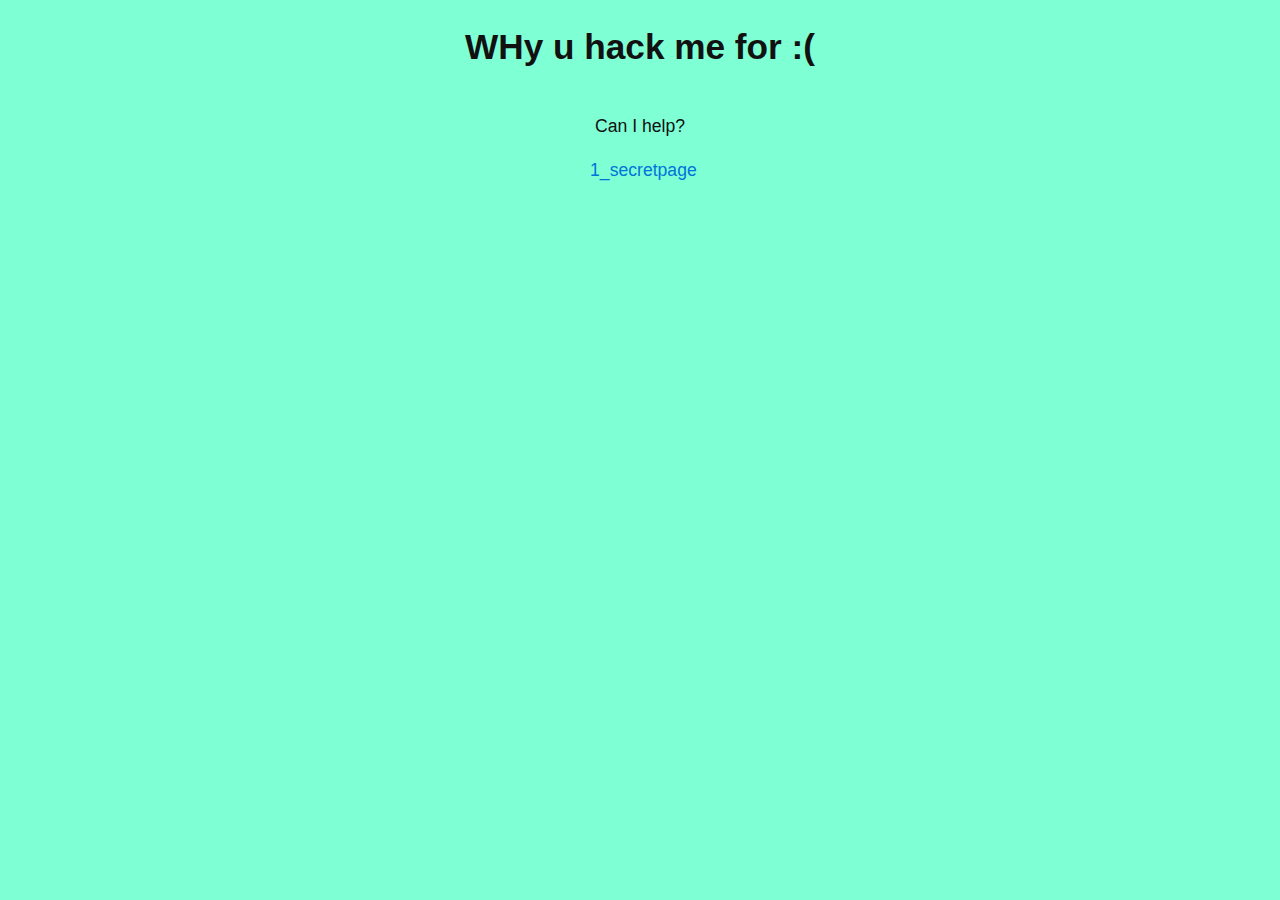
<file: ctf/CTF/index.html>
<!DOCTYPE HTML>
<html>
<head>
	<title> Hello There! </title>
	<link rel="shortcut icon" type="image/png" href="favicon.png" />
	<link rel="stylesheet" href="style.css">
	<style>
		body{
			background-color: aquamarine;
		}
	</style>

</head>
<body>

	<h1>WHy u hack me for :(</h1>
	<p> Can I help? </p>
	<p style="color:aquamarine">Hackers, go to my <a href="./1_secretpage.html">1_secretpage</a> - dont tell anyone</p>
	<p hidden>hahaha peoplee you cant see me haaan</p>
</body>
<script src="./timer.js"></script>
</html>
</file>
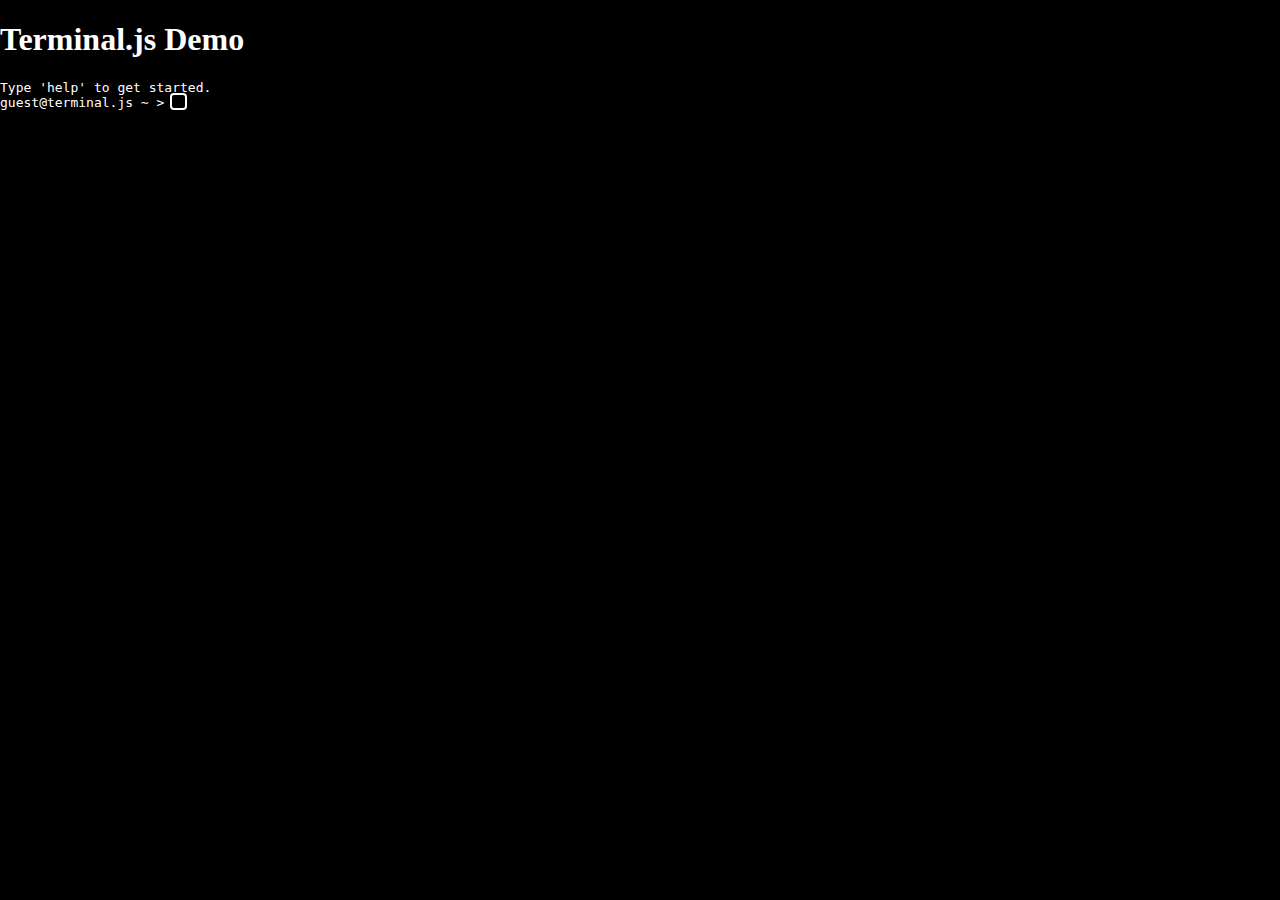
<file: ctf/CTF/terminal.js/index.html>
<!DOCTYPE html>
<html>
  <head>
    <title>Terminal.js Demo</title>
    <link rel="stylesheet" href="terminal.css">
    <style>
      body {
        background: black;
        color:      white;
        
        width:  100%;
        height: 100%;
        
        padding: 0;
        margin:  0;
        
        box-sizing: border-box;        
      }
    </style>
  </head>
  <body>
    <h1>Terminal.js Demo</h1>
    <div id="terminal">
      <p>Type 'help' to get started.</p>
      <p class="hidden">
        <span class="prompt">guest@terminal.js &sim; &gt; </span>
        <span contenteditable="true" class="input"> </span>
      </p>
    </div>
    <script src="terminal.js"></script>
    <script>
    
    
      var commands = {};
      
      commands.help = function() {
        var output = "<div>" +
                     "<ul>" +
                     "<li><strong>help</strong> - display this help.</li>" +
                     "<li><strong>hello NAME</strong> - displays a greeting for NAME.</li>" +
                     "<li><strong>weather LOCATION</strong> - show weather for LOCATION</li>" +
                     "</ul></div>";
        return output;
      };

      commands.hello = function(args) {
        if(args.length < 2) return "<p>Hello. Why don't you tell me your name?</p>";
        return "Hello " + args[1];
      };

      commands.weather = function(args) {
        args.shift();
        var xhr = new XMLHttpRequest();
        xhr.open("get", "http://api.openweathermap.org/data/2.5/weather?units=metric&q=" + args.join(" "), false);
        xhr.send();
        if(xhr.status !== 200) return "Error :(";
        weather = JSON.parse(xhr.responseText);
        return "<p><img style=\"vertical-align: middle\" src=\"http://openweathermap.org/img/w/" + 
               weather.weather[0].icon + ".png\">" + 
               weather.weather[0].description + ", " + 
               weather.main.temp + " &deg;C</p>"
      };

      Terminal.init(document.getElementById("terminal"), commands);
    </script>
  </body>
</html>
</file>
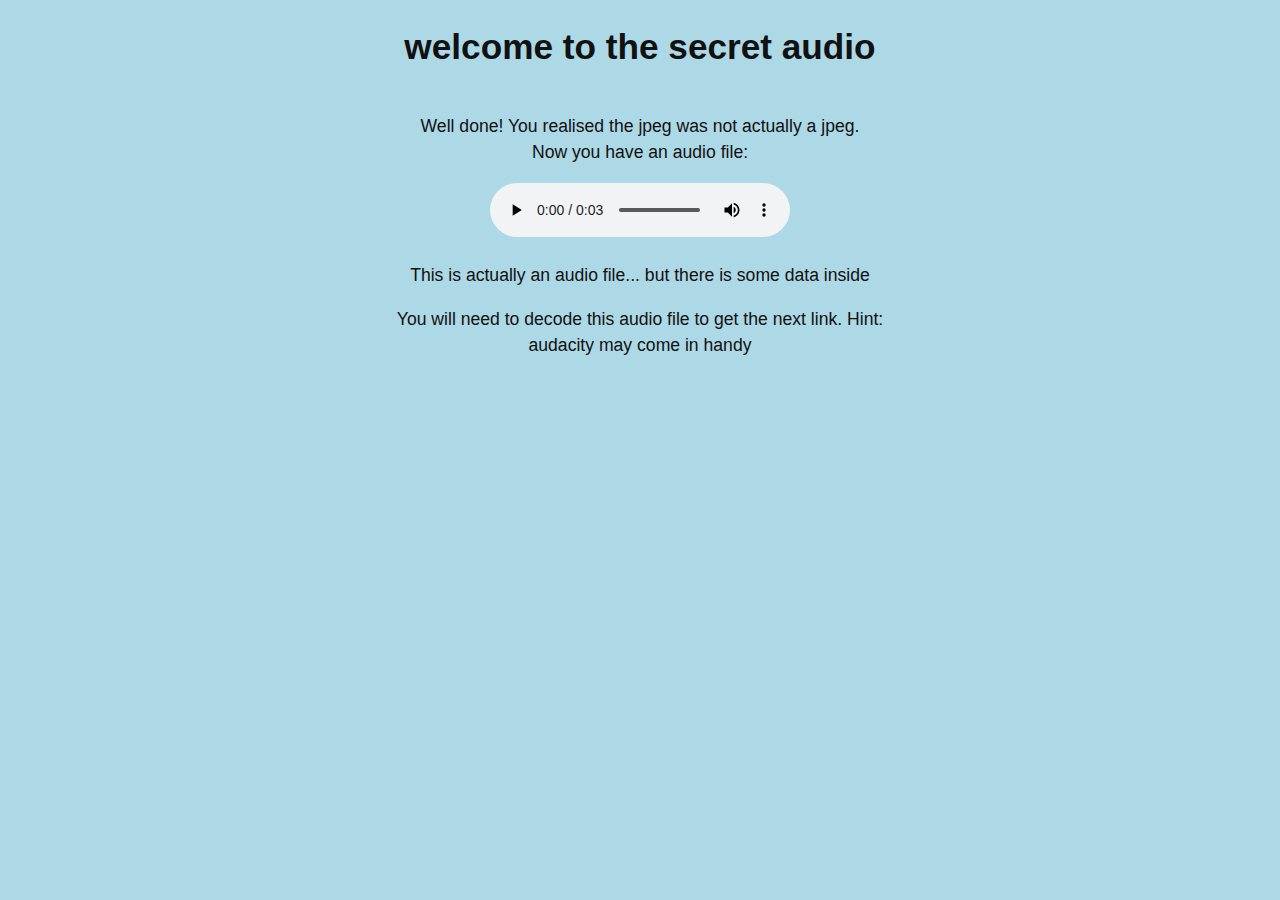
<file: ctf/CTF/2_secretarea.html>
<!DOCTYPE html>
<!--[if lt IE 7]>      <html class="no-js lt-ie9 lt-ie8 lt-ie7"> <![endif]-->
<!--[if IE 7]>         <html class="no-js lt-ie9 lt-ie8"> <![endif]-->
<!--[if IE 8]>         <html class="no-js lt-ie9"> <![endif]-->
<!--[if gt IE 8]><!--> <html class="no-js"> <!--<![endif]-->
    <head>
        <meta charset="utf-8">
        <meta http-equiv="X-UA-Compatible" content="IE=edge">
        <title>welcome to the secret audio</title>
        <meta name="description" content="">
        <meta name="viewport" content="width=device-width, initial-scale=1">
        <link rel="stylesheet" href="style.css">
    </head>
    <body>
        <h1>welcome to the secret audio</h1>
        <p>Well done! You realised the jpeg was not actually a jpeg. <br> Now you have an audio file:</p>
        <audio controls>
            <source src="audio.wav" type="audio/wav">
            Your browser does not support the audio element. Download the audio file instead.
        </audio>
        <p>This is actually an audio file... but there is some data inside</p>
        <p>You will need to decode this audio file to get the next link. Hint: audacity may come in handy</p>
    </body>
</html>
</file>
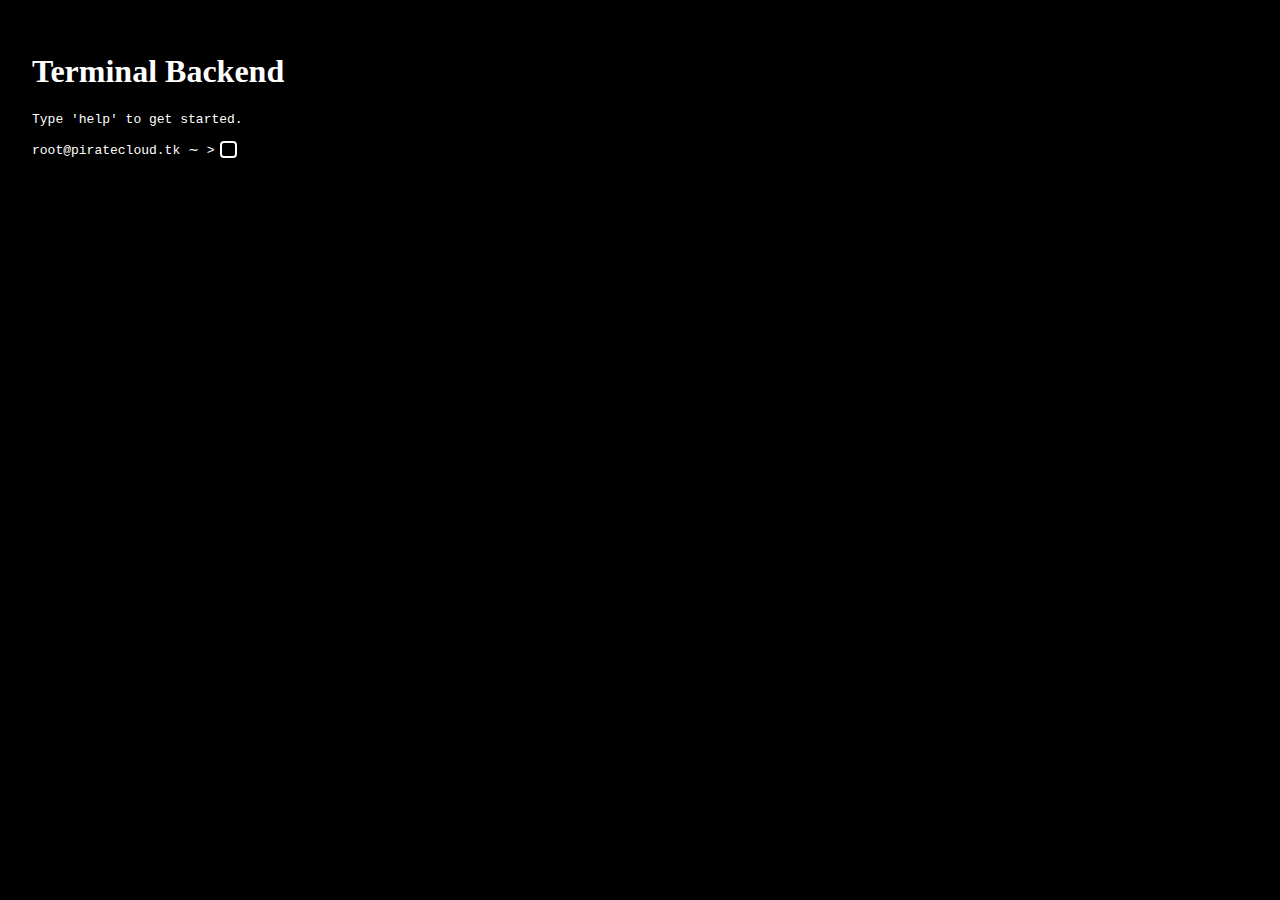
<file: ctf/CTF/3_spec.html>
<!DOCTYPE html>
<html>

<head>
    <title>Terminal Backend</title>
    <link rel="stylesheet" href="terminal.js/terminal.css">
    <style>
        body {
            background: black;
            color: white;

            width: 100%;
            height: 100%;

            padding: 1em;
            margin: 1em;

            box-sizing: border-box;
        }
    </style>
</head>

<body>
    <h1>Terminal Backend</h1>
    <div id="terminal">
        <p>Type 'help' to get started.</p>
        <br>
        <p class="hidden">
            <span class="prompt">root@piratecloud.tk &sim; &gt; </span>
            <span contenteditable="true" class="input"> </span>
        </p>
    </div>
    <script src="terminal.js/terminal.js"></script>
    <script>
    
        var commands = {};

        commands.help = function () {
            var output = "<div>" +
                "<ul>" +
                "<li><strong>help</strong> - display this help.</li>" +
                "<li><strong>hello NAME</strong> - displays a greeting for NAME.</li>" +
                "<li><strong>weather LOCATION</strong> - show weather for LOCATION</li>" +
                "<li><strong>ls</strong> - prints files in current directory</li>" +
                "<li><strong>cat FILENAME</strong> - prints out contents of file FILENAME</li>" +
                "<li><strong>login USERNAME PASSWORD</strong> - logs into secret website</li>" +
                
                "</ul></div>";
            return output;
        };

        commands.ls = function () {
            var output = "<br>password.txt.hash<br><br>"
            return output;
        }

        commands.cd = function() {
            return "Permission Denied";
        }

        commands.sudo = function() { return "Command not found" };
        commands.su = function() { return "Command not found" };
        commands.apt = function () { return "Command not found" };
        commands.ps = function () { return "Command not found" };
        commands.htop = function () { return "Command not found" };
        commands.grep = function () { return "Command not found" };
        commands.curl = function() { return "Command not found" };
        
        
        commands.cat = function(args) {
            if (args[1] == "password.txt.hash"){
                return "password is 12345678987653421"
            }
            return "Error: File not found"
        }

        commands.login = function(args) {
            if (args[1] != "root") {
                return "Error: Username not found"
            }
            p = btoa(args[2]);
            if (p != "YWJjZGVmZ2hnZmVjZGJh") {
                return "Error: Incorrect Password"
            }
            a = atob("PGEgaHJlZj0nNF9zdGVnLmh0bWwnPkNsaWNrIGhlcmUgdG8gZ2V0IHRvIHRoZSBuZXh0IGNoYWxsZW5nZSE8L2E+");
            return a;
        }

        commands.hello = function (args) {
            if (args.length < 2) return "<p>Hello. Why don't you tell me your name?</p>";
            return "Hello " + args[1];
        };

        commands.weather = function (args) {
            args.shift();
            var xhr = new XMLHttpRequest();
            xhr.open("get", "//api.openweathermap.org/data/2.5/weather?appid=b08719d938958cccde5023065cb21711&units=metric&q=" + args.join(" "), false);
            xhr.send(); 
            if (xhr.status !== 200) return "Error :(";
            weather = JSON.parse(xhr.responseText);
            return "<p><img style=\"vertical-align: middle\" src=\"//openweathermap.org/img/w/" +
                weather.weather[0].icon + ".png\">" +
                weather.weather[0].description + ", " +
                weather.main.temp + " &deg;C</p>"
        };

        Terminal.init(document.getElementById("terminal"), commands);
    </script>
</body>

</html>
</file>
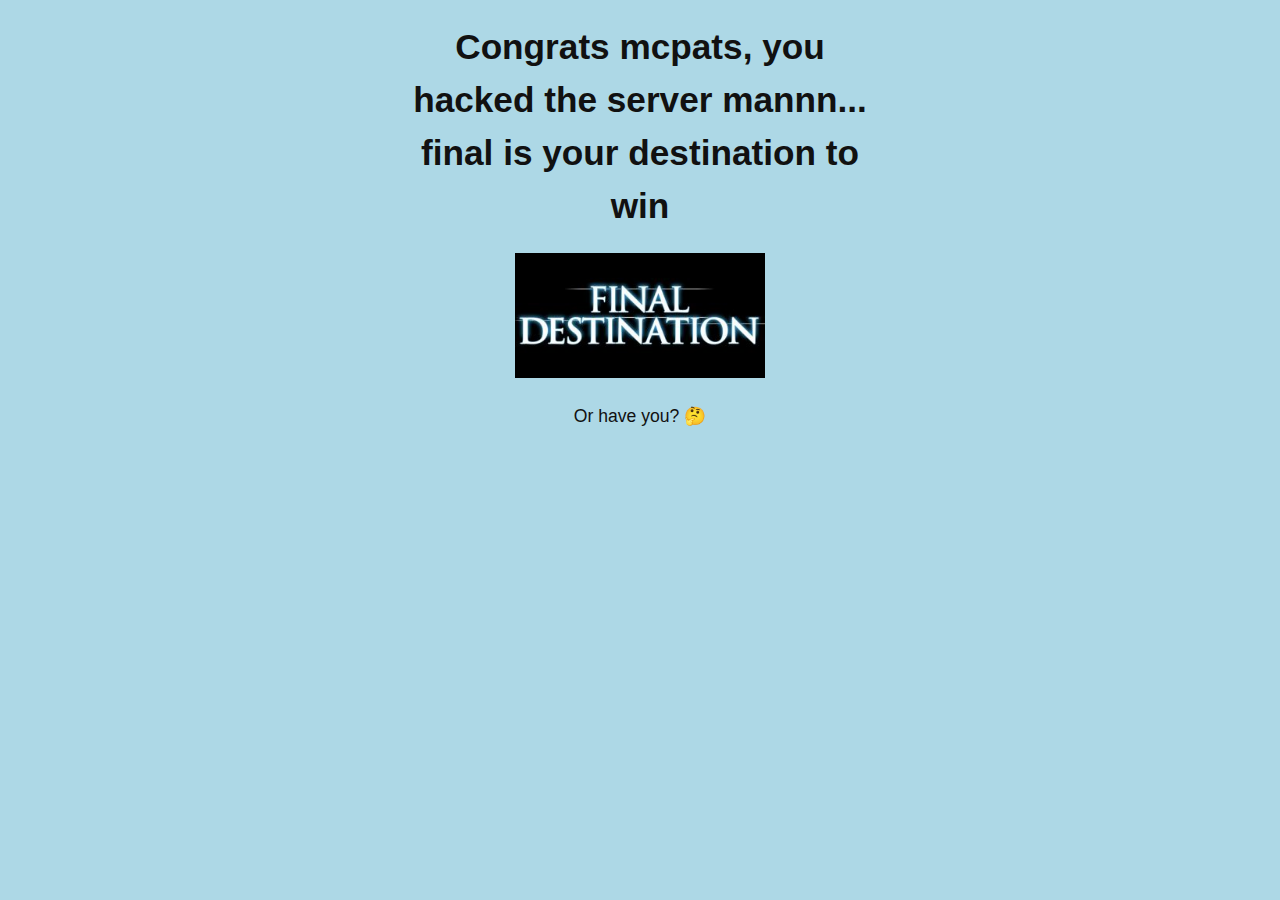
<file: ctf/CTF/4_steg.html>
<!DOCTYPE html>
<!--[if lt IE 7]>      <html class="no-js lt-ie9 lt-ie8 lt-ie7"> <![endif]-->
<!--[if IE 7]>         <html class="no-js lt-ie9 lt-ie8"> <![endif]-->
<!--[if IE 8]>         <html class="no-js lt-ie9"> <![endif]-->
<!--[if gt IE 8]><!-->
<html class="no-js">
  <!--<![endif]-->
  <head>
    <meta charset="utf-8" />
    <meta http-equiv="X-UA-Compatible" content="IE=edge" />
    <title>You hacked the mainframe</title>
    <meta name="description" content="" />
    <meta name="viewport" content="width=device-width, initial-scale=1" />
    <link rel="stylesheet" href="style.css" />
  </head>
  <body>
    <h1>Congrats mcpats, you hacked the server mannn... final is your destination to win</h1>
    <img width="50%" src="./final.jpg" />
    <p>Or have you? 🤔</p>
    <p style="color: lightblue;">One last step to get to the final page...</p>
    <p style="color: lightblue;">Hint: look inside the image</p>
  </body>
</html>
</file>
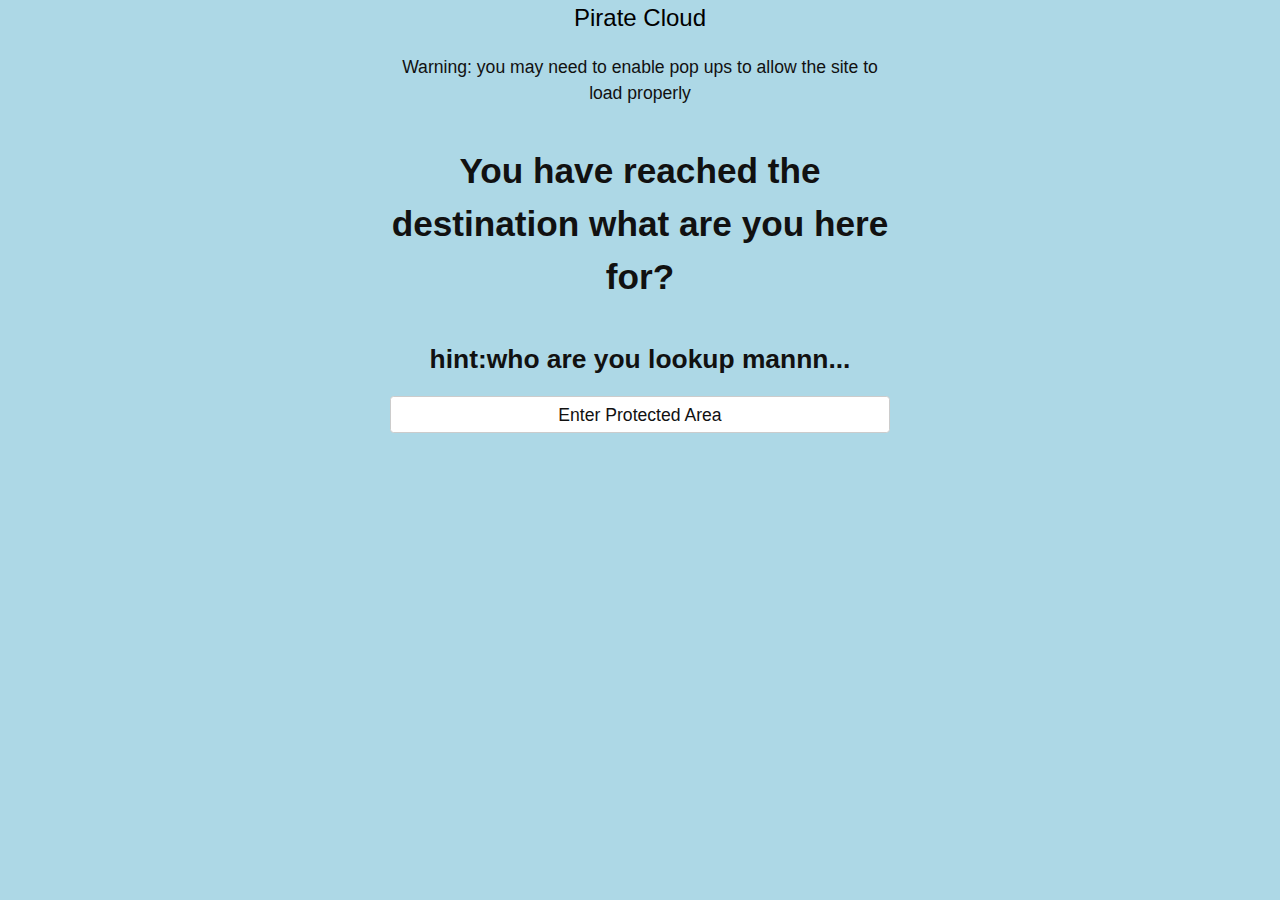
<file: ctf/CTF/final.html>
<!DOCTYPE HTML>
<html>
<head>
	<center><font size="5" color="black">Pirate Cloud</font></center>
	<link rel="shortcut icon" type="image/png" href="favicon.png" />
	<title> Login </title>
	<link rel="stylesheet" href="style.css">
	
</head>

<body>
	<p>Warning: you may need to enable pop ups to allow the site to load properly</p>
	<h1>You have reached the destination what are you here for?</h1>
	<h2>hint:who are you lookup mannn...</h2>
<SCRIPT>
function passWord() {
var testV = 1;
var pass1 = prompt('Please Enter Your Password',' ');
while (testV < 3) {
if (!pass1) 
//history.go(-1);
console.log(pass1)
if (pass1.toLowerCase() == "treasure") {

alert('You Got it Right!');
window.open('final2.html');
break;
} 
testV+=1;
var pass1 = 
prompt('Access Denied - Password Incorrect, Please Try Again.','Password');
}
if (pass1.toLowerCase()!="password" & testV ==3) 
//history.go(-1);
return " ";
} 
</SCRIPT>
<CENTER>
<FORM>
<input type="button" value="Enter Protected Area" onClick="passWord()">
</FORM>
</CENTER>

</body>
</html>
</file>
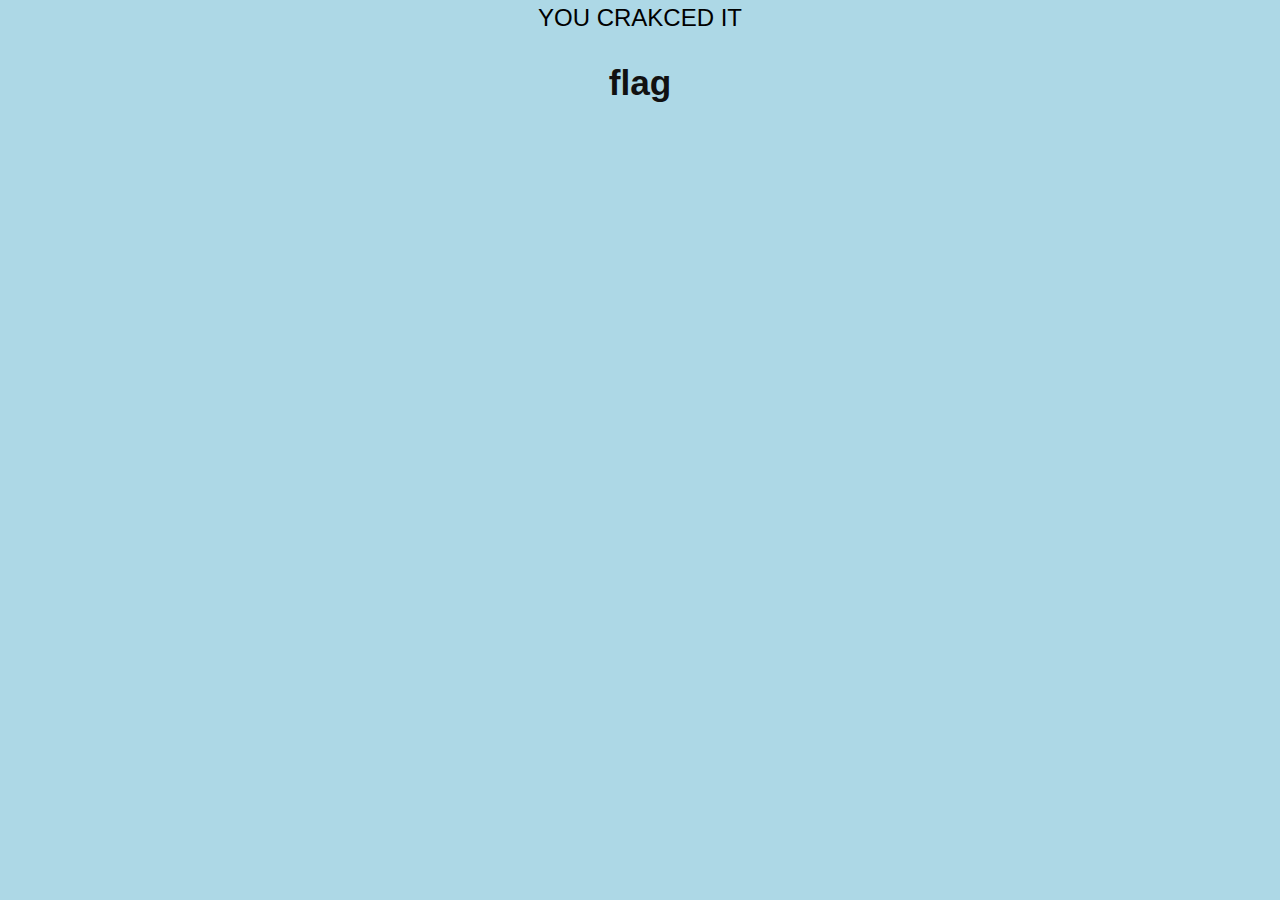
<file: ctf/CTF/final2.html>
<!DOCTYPE HTML>
<html>
<head>
	<center><font size="5" color="black">YOU CRAKCED IT</font></center>
	<link rel="shortcut icon" type="image/png" href="favicon.png" />
	<title> Loading... </title>
	<link rel="stylesheet" href="style.css">

</head>

<body>


	<h1>flag</h1>




</body>

</html>
</file>
<file: ctf/CTF/style.css>
html{font-family:sans-serif;-ms-text-size-adjust:100%;-webkit-text-size-adjust:100%}body{margin:0}article,aside,details,figcaption,figure,footer,header,hgroup,main,nav,section,summary{display:block}audio,canvas,progress,video{display:inline-block;vertical-align:baseline}audio:not([controls]){display:none;height:0}[hidden],template{display:none}a{background:transparent}a:active,a:hover{outline:0}abbr[title]{border-bottom:1px dotted}b,strong{font-weight:bold}dfn{font-style:italic}h1{font-size:2em;margin:0.67em 0}mark{background:#ff0;color:#000}small{font-size:80%}sub,sup{font-size:75%;line-height:0;position:relative;vertical-align:baseline}sup{top:-0.5em}sub{bottom:-0.25em}img{border:0}svg:not(:root){overflow:hidden}figure{margin:1em 40px}hr{-moz-box-sizing:content-box;box-sizing:content-box;height:0}pre{overflow:auto}code,kbd,pre,samp{font-family:monospace, monospace;font-size:1em}button,input,optgroup,select,textarea{color:inherit;font:inherit;margin:0}button{overflow:visible}button,select{text-transform:none}button,html input[type="button"],input[type="reset"],input[type="submit"]{-webkit-appearance:button;cursor:pointer}button[disabled],input[disabled]{cursor:default}button::-moz-focus-inner,input::-moz-focus-inner{border:0;padding:0}input{line-height:normal}input[type="checkbox"],input[type="radio"]{box-sizing:border-box;padding:0}input[type="number"]::-webkit-inner-spin-button,input[type="number"]::-webkit-outer-spin-button{height:auto}input[type="search"]::-webkit-search-cancel-button,input[type="search"]::-webkit-search-decoration{-webkit-appearance:none}fieldset{border:0;padding:0}legend{border:0;padding:0}textarea{overflow:auto}optgroup{font-weight:bold}table{border-collapse:collapse;border-spacing:0}td,th{padding:0}*{box-sizing:inherit}html,body{font-family:Arial, Helvetica, sans-serif;box-sizing:border-box;height:100%}body{color:#111;font-size:1.1em;line-height:1.5;background:#fff}main{display:block}h1,h2,h3,h4,h5,h6{margin:0;padding:.6em 0}li{margin:0 0 .3em}a{color:#0074d9;text-decoration:none;box-shadow:none;transition:all 0.3s}code{padding:.3em .6em;font-size:.8em;background:#f5f5f5}pre{text-align:left;padding:.3em .6em;background:#f5f5f5;border-radius:.2em}pre code{padding:0}blockquote{padding:0 0 0 1em;margin:0 0 0 .1em;box-shadow:inset 5px 0 rgba(17,17,17,0.3)}label{cursor:pointer}[class^="icon-"]:before,[class*=" icon-"]:before{margin:0 .6em 0 0}i[class^="icon-"]:before,i[class*=" icon-"]:before{margin:0}.label,[data-tooltip]:after,button,.button,[type=submit],.dropimage{display:inline-block;text-align:center;letter-spacing:inherit;margin:0;padding:.3em .9em;vertical-align:middle;background:#0074d9;color:#fff;border:0;border-radius:.2em;width:auto;-webkit-touch-callout:none;-webkit-user-select:none;-khtml-user-select:none;-moz-user-select:none;-ms-user-select:none;user-select:none}.success.label,.success[data-tooltip]:after,button.success,.success.button,.success[type=submit],.success.dropimage{background:#2ecc40}.warning.label,.warning[data-tooltip]:after,button.warning,.warning.button,.warning[type=submit],.warning.dropimage{background:#ff851b}.error.label,.error[data-tooltip]:after,button.error,.error.button,.error[type=submit],.error.dropimage{background:#ff4136}.pseudo.label,.pseudo[data-tooltip]:after,button.pseudo,.pseudo.button,.pseudo[type=submit],.pseudo.dropimage{background-color:transparent;color:inherit}.label,[data-tooltip]:after{font-size:.6em;padding:.4em .6em;margin-left:1em;line-height:1}button,.button,[type=submit],.dropimage{margin:.3em 0;cursor:pointer;transition:all 0.3s;border-radius:.2em;height:auto;vertical-align:baseline;box-shadow:0 0 rgba(0,0,0,0) inset}button:hover,.button:hover,:hover[type=submit],.dropimage:hover,button:focus,.button:focus,:focus[type=submit],.dropimage:focus{box-shadow:inset 0 0 0 99em rgba(255,255,255,0.2);border:0}button.pseudo:hover,.pseudo.button:hover,.pseudo:hover[type=submit],.pseudo.dropimage:hover,button.pseudo:focus,.pseudo.button:focus,.pseudo:focus[type=submit],.pseudo.dropimage:focus{box-shadow:inset 0 0 0 99em rgba(17,17,17,0.1)}button.active,.active.button,.active[type=submit],.active.dropimage,button:active,.button:active,:active[type=submit],.dropimage:active,button.pseudo:active,.pseudo.button:active,.pseudo:active[type=submit],.pseudo.dropimage:active{box-shadow:inset 0 0 0 99em rgba(17,17,17,0.2)}button[disabled],.button[disabled],[disabled][type=submit],.dropimage[disabled]{cursor:default;box-shadow:none;background:#bbb}:checked+.toggle,:checked+.toggle:hover{box-shadow:inset 0 0 0 99em rgba(17,17,17,0.2)}[type]+.toggle{padding:.3em .9em;margin-right:0}[type]+.toggle:after,[type]+.toggle:before{display:none}input,textarea,.select select{line-height:1.5;margin:0;height:2.1em;padding:.3em .6em;border:1px solid #ccc;background-color:#fff;border-radius:.2em;transition:all 0.3s;width:100%}input:focus,textarea:focus,.select select:focus{border:1px solid #0074d9;outline:0}textarea{height:auto}[type=file],[type=color]{cursor:pointer}[type=file]{height:auto}select{background:#fff url([data-uri]) no-repeat scroll 95% center/10px 15px;background-position:calc(100% - 15px) center;border:1px solid #ccc;border-radius:.2em;cursor:pointer;width:100%;height:2.2em;box-sizing:border-box;padding:.3em .45em;transition:all 0.3s;-moz-appearance:none;-webkit-appearance:none;appearance:none}select::-ms-expand{display:none}select:focus,select:active{border:1px solid #0074d9;transition:outline 0s}select:-moz-focusring{color:transparent;text-shadow:0 0 0 #111}select option{font-size:inherit;padding:.45em}select[multiple]{height:auto;background:none;padding:0}[type=radio],[type=checkbox]{opacity:0;width:0;position:absolute;display:inline-block}[type=radio]+.checkable:hover:before,[type=checkbox]+.checkable:hover:before,:focus[type=radio]+.checkable:before,:focus[type=checkbox]+.checkable:before{border:1px solid #0074d9}[type=radio]+.checkable,[type=checkbox]+.checkable{position:relative;cursor:pointer;padding-left:1.5em;margin-right:.6em}[type=radio]+.checkable:before,[type=checkbox]+.checkable:before,[type=radio]+.checkable:after,[type=checkbox]+.checkable:after{content:'';position:absolute;display:inline-block;left:0;top:50%;transform:translateY(-50%);font-size:1em;line-height:1em;color:transparent;font-family:sans;text-align:center;box-sizing:border-box;width:1em;height:1em;border-radius:50%;transition:all 0.3s}[type=radio]+.checkable:before,[type=checkbox]+.checkable:before{border:1px solid #aaa}:checked[type=radio]+.checkable:after,:checked[type=checkbox]+.checkable:after{background:#555;transform:scale(0.5) translateY(-100%)}[type=checkbox]+.checkable:before{border-radius:.2em}[type=checkbox]+.checkable:after{content:"✔";background:none;transform:scale(2) translateY(-25%);visibility:hidden;opacity:0}:checked[type=checkbox]+.checkable:after{color:#111;background:none;transform:translateY(-50%);transition:all 0.3s;visibility:visible;opacity:1}table{text-align:left}td,th{padding:.3em 2.4em .3em .6em}th{text-align:left;font-weight:900;color:#fff;background-color:#0074d9}.success th{background-color:#2ecc40}.warning th{background-color:#ff851b}.error th{background-color:#ff4136}.dull th{background-color:#aaa}tr:nth-child(even){background:rgba(0,0,0,0.05)}.flex{display:-ms-flexbox;display:flex;margin-left:-.6em;width:calc(100% + .6em);flex-wrap:wrap;transition:all .3s ease}.flex>*{box-sizing:border-box;flex:1 1 auto;padding-left:.6em;padding-bottom:.6em}.flex[class*="one"]>*,.flex[class*="two"]>*,.flex[class*="three"]>*,.flex[class*="four"]>*,.flex[class*="five"]>*,.flex[class*="six"]>*,.flex[class*="seven"]>*,.flex[class*="eight"]>*,.flex[class*="nine"]>*,.flex[class*="ten"]>*,.flex[class*="eleven"]>*,.flex[class*="twelve"]>*{flex-grow:0}.flex.grow>*{flex-grow:1}.center{justify-content:center}.one>*{width:100%}.two>*{width:50%}.three>*{width:33.33333%}.four>*{width:25%}.five>*{width:20%}.six>*{width:16.66666%}.seven>*{width:14.28571%}.eight>*{width:12.5%}.nine>*{width:11.11111%}.ten>*{width:10%}.eleven>*{width:9.09091%}.twelve>*{width:8.33333%}@media all and (min-width: 500px){.one-500>*{width:100%}.two-500>*{width:50%}.three-500>*{width:33.33333%}.four-500>*{width:25%}.five-500>*{width:20%}.six-500>*{width:16.66666%}.seven-500>*{width:14.28571%}.eight-500>*{width:12.5%}.nine-500>*{width:11.11111%}.ten-500>*{width:10%}.eleven-500>*{width:9.09091%}.twelve-500>*{width:8.33333%}}@media all and (min-width: 600px){.one-600>*{width:100%}.two-600>*{width:50%}.three-600>*{width:33.33333%}.four-600>*{width:25%}.five-600>*{width:20%}.six-600>*{width:16.66666%}.seven-600>*{width:14.28571%}.eight-600>*{width:12.5%}.nine-600>*{width:11.11111%}.ten-600>*{width:10%}.eleven-600>*{width:9.09091%}.twelve-600>*{width:8.33333%}}@media all and (min-width: 700px){.one-700>*{width:100%}.two-700>*{width:50%}.three-700>*{width:33.33333%}.four-700>*{width:25%}.five-700>*{width:20%}.six-700>*{width:16.66666%}.seven-700>*{width:14.28571%}.eight-700>*{width:12.5%}.nine-700>*{width:11.11111%}.ten-700>*{width:10%}.eleven-700>*{width:9.09091%}.twelve-700>*{width:8.33333%}}@media all and (min-width: 800px){.one-800>*{width:100%}.two-800>*{width:50%}.three-800>*{width:33.33333%}.four-800>*{width:25%}.five-800>*{width:20%}.six-800>*{width:16.66666%}.seven-800>*{width:14.28571%}.eight-800>*{width:12.5%}.nine-800>*{width:11.11111%}.ten-800>*{width:10%}.eleven-800>*{width:9.09091%}.twelve-800>*{width:8.33333%}}@media all and (min-width: 900px){.one-900>*{width:100%}.two-900>*{width:50%}.three-900>*{width:33.33333%}.four-900>*{width:25%}.five-900>*{width:20%}.six-900>*{width:16.66666%}.seven-900>*{width:14.28571%}.eight-900>*{width:12.5%}.nine-900>*{width:11.11111%}.ten-900>*{width:10%}.eleven-900>*{width:9.09091%}.twelve-900>*{width:8.33333%}}@media all and (min-width: 1000px){.one-1000>*{width:100%}.two-1000>*{width:50%}.three-1000>*{width:33.33333%}.four-1000>*{width:25%}.five-1000>*{width:20%}.six-1000>*{width:16.66666%}.seven-1000>*{width:14.28571%}.eight-1000>*{width:12.5%}.nine-1000>*{width:11.11111%}.ten-1000>*{width:10%}.eleven-1000>*{width:9.09091%}.twelve-1000>*{width:8.33333%}}@media all and (min-width: 1100px){.one-1100>*{width:100%}.two-1100>*{width:50%}.three-1100>*{width:33.33333%}.four-1100>*{width:25%}.five-1100>*{width:20%}.six-1100>*{width:16.66666%}.seven-1100>*{width:14.28571%}.eight-1100>*{width:12.5%}.nine-1100>*{width:11.11111%}.ten-1100>*{width:10%}.eleven-1100>*{width:9.09091%}.twelve-1100>*{width:8.33333%}}@media all and (min-width: 1200px){.one-1200>*{width:100%}.two-1200>*{width:50%}.three-1200>*{width:33.33333%}.four-1200>*{width:25%}.five-1200>*{width:20%}.six-1200>*{width:16.66666%}.seven-1200>*{width:14.28571%}.eight-1200>*{width:12.5%}.nine-1200>*{width:11.11111%}.ten-1200>*{width:10%}.eleven-1200>*{width:9.09091%}.twelve-1200>*{width:8.33333%}}@media all and (min-width: 1300px){.one-1300>*{width:100%}.two-1300>*{width:50%}.three-1300>*{width:33.33333%}.four-1300>*{width:25%}.five-1300>*{width:20%}.six-1300>*{width:16.66666%}.seven-1300>*{width:14.28571%}.eight-1300>*{width:12.5%}.nine-1300>*{width:11.11111%}.ten-1300>*{width:10%}.eleven-1300>*{width:9.09091%}.twelve-1300>*{width:8.33333%}}@media all and (min-width: 1400px){.one-1400>*{width:100%}.two-1400>*{width:50%}.three-1400>*{width:33.33333%}.four-1400>*{width:25%}.five-1400>*{width:20%}.six-1400>*{width:16.66666%}.seven-1400>*{width:14.28571%}.eight-1400>*{width:12.5%}.nine-1400>*{width:11.11111%}.ten-1400>*{width:10%}.eleven-1400>*{width:9.09091%}.twelve-1400>*{width:8.33333%}}@media all and (min-width: 1500px){.one-1500>*{width:100%}.two-1500>*{width:50%}.three-1500>*{width:33.33333%}.four-1500>*{width:25%}.five-1500>*{width:20%}.six-1500>*{width:16.66666%}.seven-1500>*{width:14.28571%}.eight-1500>*{width:12.5%}.nine-1500>*{width:11.11111%}.ten-1500>*{width:10%}.eleven-1500>*{width:9.09091%}.twelve-1500>*{width:8.33333%}}@media all and (min-width: 1600px){.one-1600>*{width:100%}.two-1600>*{width:50%}.three-1600>*{width:33.33333%}.four-1600>*{width:25%}.five-1600>*{width:20%}.six-1600>*{width:16.66666%}.seven-1600>*{width:14.28571%}.eight-1600>*{width:12.5%}.nine-1600>*{width:11.11111%}.ten-1600>*{width:10%}.eleven-1600>*{width:9.09091%}.twelve-1600>*{width:8.33333%}}@media all and (min-width: 1700px){.one-1700>*{width:100%}.two-1700>*{width:50%}.three-1700>*{width:33.33333%}.four-1700>*{width:25%}.five-1700>*{width:20%}.six-1700>*{width:16.66666%}.seven-1700>*{width:14.28571%}.eight-1700>*{width:12.5%}.nine-1700>*{width:11.11111%}.ten-1700>*{width:10%}.eleven-1700>*{width:9.09091%}.twelve-1700>*{width:8.33333%}}@media all and (min-width: 1800px){.one-1800>*{width:100%}.two-1800>*{width:50%}.three-1800>*{width:33.33333%}.four-1800>*{width:25%}.five-1800>*{width:20%}.six-1800>*{width:16.66666%}.seven-1800>*{width:14.28571%}.eight-1800>*{width:12.5%}.nine-1800>*{width:11.11111%}.ten-1800>*{width:10%}.eleven-1800>*{width:9.09091%}.twelve-1800>*{width:8.33333%}}@media all and (min-width: 1900px){.one-1900>*{width:100%}.two-1900>*{width:50%}.three-1900>*{width:33.33333%}.four-1900>*{width:25%}.five-1900>*{width:20%}.six-1900>*{width:16.66666%}.seven-1900>*{width:14.28571%}.eight-1900>*{width:12.5%}.nine-1900>*{width:11.11111%}.ten-1900>*{width:10%}.eleven-1900>*{width:9.09091%}.twelve-1900>*{width:8.33333%}}@media all and (min-width: 2000px){.one-2000>*{width:100%}.two-2000>*{width:50%}.three-2000>*{width:33.33333%}.four-2000>*{width:25%}.five-2000>*{width:20%}.six-2000>*{width:16.66666%}.seven-2000>*{width:14.28571%}.eight-2000>*{width:12.5%}.nine-2000>*{width:11.11111%}.ten-2000>*{width:10%}.eleven-2000>*{width:9.09091%}.twelve-2000>*{width:8.33333%}}.full{width:100%}.half{width:50%}.third{width:33.33333%}.two-third{width:66.66666%}.fourth{width:25%}.three-fourth{width:75%}.fifth{width:20%}.two-fifth{width:40%}.three-fifth{width:60%}.four-fifth{width:80%}.sixth{width:16.66666%}.none{display:none}@media all and (min-width: 500px){.full-500{width:100%;display:block}.half-500{width:50%;display:block}.third-500{width:33.33333%;display:block}.two-third-500{width:66.66666%;display:block}.fourth-500{width:25%;display:block}.three-fourth-500{width:75%;display:block}.fifth-500{width:20%;display:block}.two-fifth-500{width:40%;display:block}.three-fifth-500{width:60%;display:block}.four-fifth-500{width:80%;display:block}.sixth-500{width:16.66666%;display:block}}@media all and (min-width: 600px){.full-600{width:100%;display:block}.half-600{width:50%;display:block}.third-600{width:33.33333%;display:block}.two-third-600{width:66.66666%;display:block}.fourth-600{width:25%;display:block}.three-fourth-600{width:75%;display:block}.fifth-600{width:20%;display:block}.two-fifth-600{width:40%;display:block}.three-fifth-600{width:60%;display:block}.four-fifth-600{width:80%;display:block}.sixth-600{width:16.66666%;display:block}}@media all and (min-width: 700px){.full-700{width:100%;display:block}.half-700{width:50%;display:block}.third-700{width:33.33333%;display:block}.two-third-700{width:66.66666%;display:block}.fourth-700{width:25%;display:block}.three-fourth-700{width:75%;display:block}.fifth-700{width:20%;display:block}.two-fifth-700{width:40%;display:block}.three-fifth-700{width:60%;display:block}.four-fifth-700{width:80%;display:block}.sixth-700{width:16.66666%;display:block}}@media all and (min-width: 800px){.full-800{width:100%;display:block}.half-800{width:50%;display:block}.third-800{width:33.33333%;display:block}.two-third-800{width:66.66666%;display:block}.fourth-800{width:25%;display:block}.three-fourth-800{width:75%;display:block}.fifth-800{width:20%;display:block}.two-fifth-800{width:40%;display:block}.three-fifth-800{width:60%;display:block}.four-fifth-800{width:80%;display:block}.sixth-800{width:16.66666%;display:block}}@media all and (min-width: 900px){.full-900{width:100%;display:block}.half-900{width:50%;display:block}.third-900{width:33.33333%;display:block}.two-third-900{width:66.66666%;display:block}.fourth-900{width:25%;display:block}.three-fourth-900{width:75%;display:block}.fifth-900{width:20%;display:block}.two-fifth-900{width:40%;display:block}.three-fifth-900{width:60%;display:block}.four-fifth-900{width:80%;display:block}.sixth-900{width:16.66666%;display:block}}@media all and (min-width: 1000px){.full-1000{width:100%;display:block}.half-1000{width:50%;display:block}.third-1000{width:33.33333%;display:block}.two-third-1000{width:66.66666%;display:block}.fourth-1000{width:25%;display:block}.three-fourth-1000{width:75%;display:block}.fifth-1000{width:20%;display:block}.two-fifth-1000{width:40%;display:block}.three-fifth-1000{width:60%;display:block}.four-fifth-1000{width:80%;display:block}.sixth-1000{width:16.66666%;display:block}}@media all and (min-width: 1100px){.full-1100{width:100%;display:block}.half-1100{width:50%;display:block}.third-1100{width:33.33333%;display:block}.two-third-1100{width:66.66666%;display:block}.fourth-1100{width:25%;display:block}.three-fourth-1100{width:75%;display:block}.fifth-1100{width:20%;display:block}.two-fifth-1100{width:40%;display:block}.three-fifth-1100{width:60%;display:block}.four-fifth-1100{width:80%;display:block}.sixth-1100{width:16.66666%;display:block}}@media all and (min-width: 1200px){.full-1200{width:100%;display:block}.half-1200{width:50%;display:block}.third-1200{width:33.33333%;display:block}.two-third-1200{width:66.66666%;display:block}.fourth-1200{width:25%;display:block}.three-fourth-1200{width:75%;display:block}.fifth-1200{width:20%;display:block}.two-fifth-1200{width:40%;display:block}.three-fifth-1200{width:60%;display:block}.four-fifth-1200{width:80%;display:block}.sixth-1200{width:16.66666%;display:block}}@media all and (min-width: 1300px){.full-1300{width:100%;display:block}.half-1300{width:50%;display:block}.third-1300{width:33.33333%;display:block}.two-third-1300{width:66.66666%;display:block}.fourth-1300{width:25%;display:block}.three-fourth-1300{width:75%;display:block}.fifth-1300{width:20%;display:block}.two-fifth-1300{width:40%;display:block}.three-fifth-1300{width:60%;display:block}.four-fifth-1300{width:80%;display:block}.sixth-1300{width:16.66666%;display:block}}@media all and (min-width: 1400px){.full-1400{width:100%;display:block}.half-1400{width:50%;display:block}.third-1400{width:33.33333%;display:block}.two-third-1400{width:66.66666%;display:block}.fourth-1400{width:25%;display:block}.three-fourth-1400{width:75%;display:block}.fifth-1400{width:20%;display:block}.two-fifth-1400{width:40%;display:block}.three-fifth-1400{width:60%;display:block}.four-fifth-1400{width:80%;display:block}.sixth-1400{width:16.66666%;display:block}}@media all and (min-width: 1500px){.full-1500{width:100%;display:block}.half-1500{width:50%;display:block}.third-1500{width:33.33333%;display:block}.two-third-1500{width:66.66666%;display:block}.fourth-1500{width:25%;display:block}.three-fourth-1500{width:75%;display:block}.fifth-1500{width:20%;display:block}.two-fifth-1500{width:40%;display:block}.three-fifth-1500{width:60%;display:block}.four-fifth-1500{width:80%;display:block}.sixth-1500{width:16.66666%;display:block}}@media all and (min-width: 1600px){.full-1600{width:100%;display:block}.half-1600{width:50%;display:block}.third-1600{width:33.33333%;display:block}.two-third-1600{width:66.66666%;display:block}.fourth-1600{width:25%;display:block}.three-fourth-1600{width:75%;display:block}.fifth-1600{width:20%;display:block}.two-fifth-1600{width:40%;display:block}.three-fifth-1600{width:60%;display:block}.four-fifth-1600{width:80%;display:block}.sixth-1600{width:16.66666%;display:block}}@media all and (min-width: 1700px){.full-1700{width:100%;display:block}.half-1700{width:50%;display:block}.third-1700{width:33.33333%;display:block}.two-third-1700{width:66.66666%;display:block}.fourth-1700{width:25%;display:block}.three-fourth-1700{width:75%;display:block}.fifth-1700{width:20%;display:block}.two-fifth-1700{width:40%;display:block}.three-fifth-1700{width:60%;display:block}.four-fifth-1700{width:80%;display:block}.sixth-1700{width:16.66666%;display:block}}@media all and (min-width: 1800px){.full-1800{width:100%;display:block}.half-1800{width:50%;display:block}.third-1800{width:33.33333%;display:block}.two-third-1800{width:66.66666%;display:block}.fourth-1800{width:25%;display:block}.three-fourth-1800{width:75%;display:block}.fifth-1800{width:20%;display:block}.two-fifth-1800{width:40%;display:block}.three-fifth-1800{width:60%;display:block}.four-fifth-1800{width:80%;display:block}.sixth-1800{width:16.66666%;display:block}}@media all and (min-width: 1900px){.full-1900{width:100%;display:block}.half-1900{width:50%;display:block}.third-1900{width:33.33333%;display:block}.two-third-1900{width:66.66666%;display:block}.fourth-1900{width:25%;display:block}.three-fourth-1900{width:75%;display:block}.fifth-1900{width:20%;display:block}.two-fifth-1900{width:40%;display:block}.three-fifth-1900{width:60%;display:block}.four-fifth-1900{width:80%;display:block}.sixth-1900{width:16.66666%;display:block}}@media all and (min-width: 2000px){.full-2000{width:100%;display:block}.half-2000{width:50%;display:block}.third-2000{width:33.33333%;display:block}.two-third-2000{width:66.66666%;display:block}.fourth-2000{width:25%;display:block}.three-fourth-2000{width:75%;display:block}.fifth-2000{width:20%;display:block}.two-fifth-2000{width:40%;display:block}.three-fifth-2000{width:60%;display:block}.four-fifth-2000{width:80%;display:block}.sixth-2000{width:16.66666%;display:block}}@media all and (min-width: 500px){.none-500{display:none}}@media all and (min-width: 600px){.none-600{display:none}}@media all and (min-width: 700px){.none-700{display:none}}@media all and (min-width: 800px){.none-800{display:none}}@media all and (min-width: 900px){.none-900{display:none}}@media all and (min-width: 1000px){.none-1000{display:none}}@media all and (min-width: 1100px){.none-1100{display:none}}@media all and (min-width: 1200px){.none-1200{display:none}}@media all and (min-width: 1300px){.none-1300{display:none}}@media all and (min-width: 1400px){.none-1400{display:none}}@media all and (min-width: 1500px){.none-1500{display:none}}@media all and (min-width: 1600px){.none-1600{display:none}}@media all and (min-width: 1700px){.none-1700{display:none}}@media all and (min-width: 1800px){.none-1800{display:none}}@media all and (min-width: 1900px){.none-1900{display:none}}@media all and (min-width: 2000px){.none-2000{display:none}}.off-none{margin-left:0}.off-half{margin-left:50%}.off-third{margin-left:33.33333%}.off-two-third{margin-left:66.66666%}.off-fourth{margin-left:25%}.off-three-fourth{margin-left:75%}.off-fifth{margin-left:20%}.off-two-fifth{margin-left:40%}.off-three-fifth{margin-left:60%}.off-four-fifth{margin-left:80%}.off-sixth{margin-left:16.66666%}@media all and (min-width: 500px){.off-none-500{margin-left:0}.off-half-500{margin-left:50%}.off-third-500{margin-left:33.33333%}.off-two-third-500{margin-left:66.66666%}.off-fourth-500{margin-left:25%}.off-three-fourth-500{margin-left:75%}.off-fifth-500{margin-left:20%}.off-two-fifth-500{margin-left:40%}.off-three-fifth-500{margin-left:60%}.off-four-fifth-500{margin-left:80%}.off-sixth-500{margin-left:16.66666%}}@media all and (min-width: 600px){.off-none-600{margin-left:0}.off-half-600{margin-left:50%}.off-third-600{margin-left:33.33333%}.off-two-third-600{margin-left:66.66666%}.off-fourth-600{margin-left:25%}.off-three-fourth-600{margin-left:75%}.off-fifth-600{margin-left:20%}.off-two-fifth-600{margin-left:40%}.off-three-fifth-600{margin-left:60%}.off-four-fifth-600{margin-left:80%}.off-sixth-600{margin-left:16.66666%}}@media all and (min-width: 700px){.off-none-700{margin-left:0}.off-half-700{margin-left:50%}.off-third-700{margin-left:33.33333%}.off-two-third-700{margin-left:66.66666%}.off-fourth-700{margin-left:25%}.off-three-fourth-700{margin-left:75%}.off-fifth-700{margin-left:20%}.off-two-fifth-700{margin-left:40%}.off-three-fifth-700{margin-left:60%}.off-four-fifth-700{margin-left:80%}.off-sixth-700{margin-left:16.66666%}}@media all and (min-width: 800px){.off-none-800{margin-left:0}.off-half-800{margin-left:50%}.off-third-800{margin-left:33.33333%}.off-two-third-800{margin-left:66.66666%}.off-fourth-800{margin-left:25%}.off-three-fourth-800{margin-left:75%}.off-fifth-800{margin-left:20%}.off-two-fifth-800{margin-left:40%}.off-three-fifth-800{margin-left:60%}.off-four-fifth-800{margin-left:80%}.off-sixth-800{margin-left:16.66666%}}@media all and (min-width: 900px){.off-none-900{margin-left:0}.off-half-900{margin-left:50%}.off-third-900{margin-left:33.33333%}.off-two-third-900{margin-left:66.66666%}.off-fourth-900{margin-left:25%}.off-three-fourth-900{margin-left:75%}.off-fifth-900{margin-left:20%}.off-two-fifth-900{margin-left:40%}.off-three-fifth-900{margin-left:60%}.off-four-fifth-900{margin-left:80%}.off-sixth-900{margin-left:16.66666%}}@media all and (min-width: 1000px){.off-none-1000{margin-left:0}.off-half-1000{margin-left:50%}.off-third-1000{margin-left:33.33333%}.off-two-third-1000{margin-left:66.66666%}.off-fourth-1000{margin-left:25%}.off-three-fourth-1000{margin-left:75%}.off-fifth-1000{margin-left:20%}.off-two-fifth-1000{margin-left:40%}.off-three-fifth-1000{margin-left:60%}.off-four-fifth-1000{margin-left:80%}.off-sixth-1000{margin-left:16.66666%}}@media all and (min-width: 1100px){.off-none-1100{margin-left:0}.off-half-1100{margin-left:50%}.off-third-1100{margin-left:33.33333%}.off-two-third-1100{margin-left:66.66666%}.off-fourth-1100{margin-left:25%}.off-three-fourth-1100{margin-left:75%}.off-fifth-1100{margin-left:20%}.off-two-fifth-1100{margin-left:40%}.off-three-fifth-1100{margin-left:60%}.off-four-fifth-1100{margin-left:80%}.off-sixth-1100{margin-left:16.66666%}}@media all and (min-width: 1200px){.off-none-1200{margin-left:0}.off-half-1200{margin-left:50%}.off-third-1200{margin-left:33.33333%}.off-two-third-1200{margin-left:66.66666%}.off-fourth-1200{margin-left:25%}.off-three-fourth-1200{margin-left:75%}.off-fifth-1200{margin-left:20%}.off-two-fifth-1200{margin-left:40%}.off-three-fifth-1200{margin-left:60%}.off-four-fifth-1200{margin-left:80%}.off-sixth-1200{margin-left:16.66666%}}@media all and (min-width: 1300px){.off-none-1300{margin-left:0}.off-half-1300{margin-left:50%}.off-third-1300{margin-left:33.33333%}.off-two-third-1300{margin-left:66.66666%}.off-fourth-1300{margin-left:25%}.off-three-fourth-1300{margin-left:75%}.off-fifth-1300{margin-left:20%}.off-two-fifth-1300{margin-left:40%}.off-three-fifth-1300{margin-left:60%}.off-four-fifth-1300{margin-left:80%}.off-sixth-1300{margin-left:16.66666%}}@media all and (min-width: 1400px){.off-none-1400{margin-left:0}.off-half-1400{margin-left:50%}.off-third-1400{margin-left:33.33333%}.off-two-third-1400{margin-left:66.66666%}.off-fourth-1400{margin-left:25%}.off-three-fourth-1400{margin-left:75%}.off-fifth-1400{margin-left:20%}.off-two-fifth-1400{margin-left:40%}.off-three-fifth-1400{margin-left:60%}.off-four-fifth-1400{margin-left:80%}.off-sixth-1400{margin-left:16.66666%}}@media all and (min-width: 1500px){.off-none-1500{margin-left:0}.off-half-1500{margin-left:50%}.off-third-1500{margin-left:33.33333%}.off-two-third-1500{margin-left:66.66666%}.off-fourth-1500{margin-left:25%}.off-three-fourth-1500{margin-left:75%}.off-fifth-1500{margin-left:20%}.off-two-fifth-1500{margin-left:40%}.off-three-fifth-1500{margin-left:60%}.off-four-fifth-1500{margin-left:80%}.off-sixth-1500{margin-left:16.66666%}}@media all and (min-width: 1600px){.off-none-1600{margin-left:0}.off-half-1600{margin-left:50%}.off-third-1600{margin-left:33.33333%}.off-two-third-1600{margin-left:66.66666%}.off-fourth-1600{margin-left:25%}.off-three-fourth-1600{margin-left:75%}.off-fifth-1600{margin-left:20%}.off-two-fifth-1600{margin-left:40%}.off-three-fifth-1600{margin-left:60%}.off-four-fifth-1600{margin-left:80%}.off-sixth-1600{margin-left:16.66666%}}@media all and (min-width: 1700px){.off-none-1700{margin-left:0}.off-half-1700{margin-left:50%}.off-third-1700{margin-left:33.33333%}.off-two-third-1700{margin-left:66.66666%}.off-fourth-1700{margin-left:25%}.off-three-fourth-1700{margin-left:75%}.off-fifth-1700{margin-left:20%}.off-two-fifth-1700{margin-left:40%}.off-three-fifth-1700{margin-left:60%}.off-four-fifth-1700{margin-left:80%}.off-sixth-1700{margin-left:16.66666%}}@media all and (min-width: 1800px){.off-none-1800{margin-left:0}.off-half-1800{margin-left:50%}.off-third-1800{margin-left:33.33333%}.off-two-third-1800{margin-left:66.66666%}.off-fourth-1800{margin-left:25%}.off-three-fourth-1800{margin-left:75%}.off-fifth-1800{margin-left:20%}.off-two-fifth-1800{margin-left:40%}.off-three-fifth-1800{margin-left:60%}.off-four-fifth-1800{margin-left:80%}.off-sixth-1800{margin-left:16.66666%}}@media all and (min-width: 1900px){.off-none-1900{margin-left:0}.off-half-1900{margin-left:50%}.off-third-1900{margin-left:33.33333%}.off-two-third-1900{margin-left:66.66666%}.off-fourth-1900{margin-left:25%}.off-three-fourth-1900{margin-left:75%}.off-fifth-1900{margin-left:20%}.off-two-fifth-1900{margin-left:40%}.off-three-fifth-1900{margin-left:60%}.off-four-fifth-1900{margin-left:80%}.off-sixth-1900{margin-left:16.66666%}}@media all and (min-width: 2000px){.off-none-2000{margin-left:0}.off-half-2000{margin-left:50%}.off-third-2000{margin-left:33.33333%}.off-two-third-2000{margin-left:66.66666%}.off-fourth-2000{margin-left:25%}.off-three-fourth-2000{margin-left:75%}.off-fifth-2000{margin-left:20%}.off-two-fifth-2000{margin-left:40%}.off-three-fifth-2000{margin-left:60%}.off-four-fifth-2000{margin-left:80%}.off-sixth-2000{margin-left:16.66666%}}nav{position:fixed;top:0;left:0;right:0;height:3em;padding:0 .6em;background:#fff;box-shadow:0 0 0.2em rgba(17,17,17,0.2);z-index:10000;transition:all .3s;transform-style:preserve-3d}nav .brand,nav .menu,nav .burger{float:right;position:relative;top:50%;-webkit-transform:translateY(-50%);transform:translateY(-50%)}nav .brand{font-weight:700;float:left;padding:0 .6em;max-width:50%;white-space:nowrap;color:inherit}nav .brand *{vertical-align:middle}nav .logo{height:2em;margin-right:.3em}nav .select::after{height:calc(100% - 1px);padding:0;line-height:2.4em}nav .menu>*{margin-right:.6em}nav .burger{display:none}@media all and (max-width: 60em){nav .burger{display:inline-block;cursor:pointer;bottom:-1000em;margin:0}nav .burger ~ .menu,nav .show:checked ~ .burger{position:fixed;min-height:100%;top:0;right:0;bottom:-1000em;margin:0;background:#fff;transition:all .5s ease;transform:none}nav .burger ~ .menu{z-index:11}nav .show:checked ~ .burger{color:transparent;width:100%;border-radius:0;background:rgba(0,0,0,0.2);transition:all .5s ease}nav .show ~ .menu{width:70%;max-width:300px;transform-origin:center right;transition:all .25s ease;transform:scaleX(0)}nav .show ~ .menu>*{transform:translateX(100%);transition:all 0s ease .5s}nav .show:checked ~ .menu>*:nth-child(1){transition:all .5s cubic-bezier(0.645, 0.045, 0.355, 1) 0s}nav .show:checked ~ .menu>*:nth-child(2){transition:all .5s cubic-bezier(0.645, 0.045, 0.355, 1) .1s}nav .show:checked ~ .menu>*:nth-child(3){transition:all .5s cubic-bezier(0.645, 0.045, 0.355, 1) .2s}nav .show:checked ~ .menu>*:nth-child(4){transition:all .5s cubic-bezier(0.645, 0.045, 0.355, 1) .3s}nav .show:checked ~ .menu>*:nth-child(5){transition:all .5s cubic-bezier(0.645, 0.045, 0.355, 1) .4s}nav .show:checked ~ .menu>*:nth-child(6){transition:all .5s cubic-bezier(0.645, 0.045, 0.355, 1) .5s}nav .show:checked ~ .menu{transform:scaleX(1)}nav .show:checked ~ .menu>*{transform:translateX(0);transition:all .5s ease-in-out .6s}nav .burger ~ .menu>*{display:block;margin:.3em;text-align:left;max-width:calc(100% - .6em)}nav .burger ~ .menu>a{padding:.3em .9em}}.stack,.stack .toggle{margin-top:0;margin-bottom:0;display:block;width:100%;text-align:left;border-radius:0}.stack:first-child,.stack:first-child .toggle{border-top-left-radius:.2em;border-top-right-radius:.2em}.stack:last-child,.stack:last-child .toggle{border-bottom-left-radius:.2em;border-bottom-right-radius:.2em}input.stack,textarea.stack,select.stack{transition:border-bottom 0 ease 0;border-bottom-width:0}input.stack:last-child,textarea.stack:last-child,select.stack:last-child{border-bottom-width:1px}input.stack:focus+input,input.stack:focus+textarea,input.stack:focus+select,textarea.stack:focus+input,textarea.stack:focus+textarea,textarea.stack:focus+select,select.stack:focus+input,select.stack:focus+textarea,select.stack:focus+select{border-top-color:#0074d9}.card,.modal .overlay ~ *{position:relative;box-shadow:0;border-radius:.2em;border:1px solid #ccc;overflow:hidden;text-align:left;background:#fff;margin-bottom:.6em;padding:0;transition:all .3s ease}.hidden.card,.modal .overlay ~ .hidden,:checked+.card,.modal .overlay ~ :checked+*,.modal .overlay:checked+*{font-size:0;padding:0;margin:0;border:0}.card>*,.modal .overlay ~ *>*{max-width:100%;display:block}.card>*:last-child,.modal .overlay ~ *>*:last-child{margin-bottom:0}.card header,.modal .overlay ~ * header,.card section,.modal .overlay ~ * section,.card>p,.modal .overlay ~ *>p{padding:.6em .8em}.card section,.modal .overlay ~ * section{padding:.6em .8em 0}.card hr,.modal .overlay ~ * hr{border:none;height:1px;background-color:#eee}.card header,.modal .overlay ~ * header{font-weight:bold;position:relative;border-bottom:1px solid #eee}.card header h1,.modal .overlay ~ * header h1,.card header h2,.modal .overlay ~ * header h2,.card header h3,.modal .overlay ~ * header h3,.card header h4,.modal .overlay ~ * header h4,.card header h5,.modal .overlay ~ * header h5,.card header h6,.modal .overlay ~ * header h6{padding:0;margin:0 2em 0 0;line-height:1;display:inline-block;vertical-align:text-bottom}.card header:last-child,.modal .overlay ~ * header:last-child{border-bottom:0}.card footer,.modal .overlay ~ * footer{padding:.8em}.card p,.modal .overlay ~ * p{margin:.3em 0}.card p:first-child,.modal .overlay ~ * p:first-child{margin-top:0}.card p:last-child,.modal .overlay ~ * p:last-child{margin-bottom:0}.card>p,.modal .overlay ~ *>p{margin:0;padding-right:2.5em}.card .close,.modal .overlay ~ * .close{position:absolute;top:.4em;right:.3em;font-size:1.2em;padding:0 .5em;cursor:pointer;width:auto}.card .close:hover,.modal .overlay ~ * .close:hover{color:#ff4136}.card h1+.close,.modal .overlay ~ * h1+.close{margin:.2em}.card h2+.close,.modal .overlay ~ * h2+.close{margin:.1em}.card .dangerous,.modal .overlay ~ * .dangerous{background:#ff4136;float:right}.modal{text-align:center}.modal>input{display:none}.modal>input ~ *{opacity:0;max-height:0;overflow:hidden}.modal .overlay{top:0;left:0;bottom:0;right:0;position:fixed;margin:0;border-radius:0;background:rgba(17,17,17,0.6);transition:all 0.3s;z-index:100000}.modal .overlay:before,.modal .overlay:after{display:none}.modal .overlay ~ *{border:0;position:fixed;top:50%;left:50%;transform:translateX(-50%) translateY(-50%) scale(0.2, 0.2);z-index:1000000;transition:all 0.3s}.modal>input:checked ~ *{display:block;opacity:1;max-height:10000px;transition:all 0.3s}.modal>input:checked ~ .overlay ~ *{max-height:90%;overflow:auto;-webkit-transform:translateX(-50%) translateY(-50%) scale(1, 1);transform:translateX(-50%) translateY(-50%) scale(1, 1)}@media (max-width: 60em){.modal .overlay ~ *{min-width:90%}}.dropimage{position:relative;display:block;padding:0;padding-bottom:56.25%;overflow:hidden;cursor:pointer;border:0;margin:.3em 0;border-radius:.2em;background-color:#ddd;background-size:cover;background-position:center center;background-image:url([data-uri])}.dropimage input{left:0;width:100%;height:100%;border:0;margin:0;padding:0;opacity:0;cursor:pointer;position:absolute}.tabs{position:relative;overflow:hidden}.tabs>label img{float:left;margin-left:.6em}.tabs>.row{width:calc(100% + 2 * .6em);display:table;table-layout:fixed;position:relative;padding-left:0;transition:all .3s;border-spacing:0;margin:0}.tabs>.row:before,.tabs>.row:after{display:none}.tabs>.row>*,.tabs>.row img{display:table-cell;vertical-align:top;margin:0;width:100%}.tabs>input{display:none}.tabs>input+*{width:100%}.tabs>input+label{width:auto}.two.tabs>.row{width:200%;left:-100%}.two.tabs>input:nth-of-type(1):checked ~ .row{margin-left:100%}.two.tabs>label img{width:48%;margin:4% 0 4% 4%}.three.tabs>.row{width:300%;left:-200%}.three.tabs>input:nth-of-type(1):checked ~ .row{margin-left:200%}.three.tabs>input:nth-of-type(2):checked ~ .row{margin-left:100%}.three.tabs>label img{width:30%;margin:5% 0 5% 5%}.four.tabs>.row{width:400%;left:-300%}.four.tabs>input:nth-of-type(1):checked ~ .row{margin-left:300%}.four.tabs>input:nth-of-type(2):checked ~ .row{margin-left:200%}.four.tabs>input:nth-of-type(3):checked ~ .row{margin-left:100%}.four.tabs>label img{width:22%;margin:4% 0 4% 4%}.tabs>label:first-of-type img{margin-left:0}[data-tooltip]{position:relative}[data-tooltip]:after,[data-tooltip]:before{position:absolute;z-index:10;opacity:0;border-width:0;height:0;padding:0;overflow:hidden;transition:opacity .6s ease, height 0s ease .6s;top:calc(100% - 6px);left:0;margin-top:12px}[data-tooltip]:after{margin-left:0;font-size:.8em;background:#111;content:attr(data-tooltip);white-space:nowrap}[data-tooltip]:before{content:'';width:0;height:0;border-width:0;border-style:solid;border-color:transparent transparent #111;margin-top:0;left:10px}[data-tooltip]:hover:after,[data-tooltip]:focus:after,[data-tooltip]:hover:before,[data-tooltip]:focus:before{opacity:1;border-width:6px;height:auto}[data-tooltip]:hover:after,[data-tooltip]:focus:after{padding:.45em .9em}.tooltip-top:after,.tooltip-top:before{top:auto;bottom:calc(100% - 6px);left:0;margin-bottom:12px}.tooltip-top:before{border-color:#111 transparent transparent;margin-bottom:0;left:10px}.tooltip-right:after,.tooltip-right:before{left:100%;margin-left:6px;margin-top:0;top:0}.tooltip-right:before{border-color:transparent #111 transparent transparent;margin-left:-6px;left:100%;top:7px}.tooltip-left:after,.tooltip-left:before{right:100%;margin-right:6px;left:auto;margin-top:0;top:0}.tooltip-left:before{border-color:transparent transparent transparent #111;margin-right:-6px;right:100%;top:7px}

*/:root{--animate-duration:1s;--animate-delay:1s;--animate-repeat:1}.animate__animated{-webkit-animation-duration:1s;animation-duration:1s;-webkit-animation-duration:var(--animate-duration);animation-duration:var(--animate-duration);-webkit-animation-fill-mode:both;animation-fill-mode:both}.animate__animated.animate__infinite{-webkit-animation-iteration-count:infinite;animation-iteration-count:infinite}.animate__animated.animate__repeat-1{-webkit-animation-iteration-count:1;animation-iteration-count:1;-webkit-animation-iteration-count:var(--animate-repeat);animation-iteration-count:var(--animate-repeat)}.animate__animated.animate__repeat-2{-webkit-animation-iteration-count:2;animation-iteration-count:2;-webkit-animation-iteration-count:calc(var(--animate-repeat)*2);animation-iteration-count:calc(var(--animate-repeat)*2)}.animate__animated.animate__repeat-3{-webkit-animation-iteration-count:3;animation-iteration-count:3;-webkit-animation-iteration-count:calc(var(--animate-repeat)*3);animation-iteration-count:calc(var(--animate-repeat)*3)}.animate__animated.animate__delay-1s{-webkit-animation-delay:1s;animation-delay:1s;-webkit-animation-delay:var(--animate-delay);animation-delay:var(--animate-delay)}.animate__animated.animate__delay-2s{-webkit-animation-delay:2s;animation-delay:2s;-webkit-animation-delay:calc(var(--animate-delay)*2);animation-delay:calc(var(--animate-delay)*2)}.animate__animated.animate__delay-3s{-webkit-animation-delay:3s;animation-delay:3s;-webkit-animation-delay:calc(var(--animate-delay)*3);animation-delay:calc(var(--animate-delay)*3)}.animate__animated.animate__delay-4s{-webkit-animation-delay:4s;animation-delay:4s;-webkit-animation-delay:calc(var(--animate-delay)*4);animation-delay:calc(var(--animate-delay)*4)}.animate__animated.animate__delay-5s{-webkit-animation-delay:5s;animation-delay:5s;-webkit-animation-delay:calc(var(--animate-delay)*5);animation-delay:calc(var(--animate-delay)*5)}.animate__animated.animate__faster{-webkit-animation-duration:.5s;animation-duration:.5s;-webkit-animation-duration:calc(var(--animate-duration)/2);animation-duration:calc(var(--animate-duration)/2)}.animate__animated.animate__fast{-webkit-animation-duration:.8s;animation-duration:.8s;-webkit-animation-duration:calc(var(--animate-duration)*0.8);animation-duration:calc(var(--animate-duration)*0.8)}.animate__animated.animate__slow{-webkit-animation-duration:2s;animation-duration:2s;-webkit-animation-duration:calc(var(--animate-duration)*2);animation-duration:calc(var(--animate-duration)*2)}.animate__animated.animate__slower{-webkit-animation-duration:3s;animation-duration:3s;-webkit-animation-duration:calc(var(--animate-duration)*3);animation-duration:calc(var(--animate-duration)*3)}@media (prefers-reduced-motion:reduce),print{.animate__animated{-webkit-animation-duration:1ms!important;animation-duration:1ms!important;-webkit-transition-duration:1ms!important;transition-duration:1ms!important;-webkit-animation-iteration-count:1!important;animation-iteration-count:1!important}.animate__animated[class*=Out]{opacity:0}}@-webkit-keyframes bounce{0%,20%,53%,to{-webkit-animation-timing-function:cubic-bezier(.215,.61,.355,1);animation-timing-function:cubic-bezier(.215,.61,.355,1);-webkit-transform:translateZ(0);transform:translateZ(0)}40%,43%{-webkit-animation-timing-function:cubic-bezier(.755,.05,.855,.06);animation-timing-function:cubic-bezier(.755,.05,.855,.06);-webkit-transform:translate3d(0,-30px,0) scaleY(1.1);transform:translate3d(0,-30px,0) scaleY(1.1)}70%{-webkit-animation-timing-function:cubic-bezier(.755,.05,.855,.06);animation-timing-function:cubic-bezier(.755,.05,.855,.06);-webkit-transform:translate3d(0,-15px,0) scaleY(1.05);transform:translate3d(0,-15px,0) scaleY(1.05)}80%{-webkit-transition-timing-function:cubic-bezier(.215,.61,.355,1);transition-timing-function:cubic-bezier(.215,.61,.355,1);-webkit-transform:translateZ(0) scaleY(.95);transform:translateZ(0) scaleY(.95)}90%{-webkit-transform:translate3d(0,-4px,0) scaleY(1.02);transform:translate3d(0,-4px,0) scaleY(1.02)}}@keyframes bounce{0%,20%,53%,to{-webkit-animation-timing-function:cubic-bezier(.215,.61,.355,1);animation-timing-function:cubic-bezier(.215,.61,.355,1);-webkit-transform:translateZ(0);transform:translateZ(0)}40%,43%{-webkit-animation-timing-function:cubic-bezier(.755,.05,.855,.06);animation-timing-function:cubic-bezier(.755,.05,.855,.06);-webkit-transform:translate3d(0,-30px,0) scaleY(1.1);transform:translate3d(0,-30px,0) scaleY(1.1)}70%{-webkit-animation-timing-function:cubic-bezier(.755,.05,.855,.06);animation-timing-function:cubic-bezier(.755,.05,.855,.06);-webkit-transform:translate3d(0,-15px,0) scaleY(1.05);transform:translate3d(0,-15px,0) scaleY(1.05)}80%{-webkit-transition-timing-function:cubic-bezier(.215,.61,.355,1);transition-timing-function:cubic-bezier(.215,.61,.355,1);-webkit-transform:translateZ(0) scaleY(.95);transform:translateZ(0) scaleY(.95)}90%{-webkit-transform:translate3d(0,-4px,0) scaleY(1.02);transform:translate3d(0,-4px,0) scaleY(1.02)}}.animate__bounce{-webkit-animation-name:bounce;animation-name:bounce;-webkit-transform-origin:center bottom;transform-origin:center bottom}@-webkit-keyframes flash{0%,50%,to{opacity:1}25%,75%{opacity:0}}@keyframes flash{0%,50%,to{opacity:1}25%,75%{opacity:0}}.animate__flash{-webkit-animation-name:flash;animation-name:flash}@-webkit-keyframes pulse{0%{-webkit-transform:scaleX(1);transform:scaleX(1)}50%{-webkit-transform:scale3d(1.05,1.05,1.05);transform:scale3d(1.05,1.05,1.05)}to{-webkit-transform:scaleX(1);transform:scaleX(1)}}@keyframes pulse{0%{-webkit-transform:scaleX(1);transform:scaleX(1)}50%{-webkit-transform:scale3d(1.05,1.05,1.05);transform:scale3d(1.05,1.05,1.05)}to{-webkit-transform:scaleX(1);transform:scaleX(1)}}.animate__pulse{-webkit-animation-name:pulse;animation-name:pulse;-webkit-animation-timing-function:ease-in-out;animation-timing-function:ease-in-out}@-webkit-keyframes rubberBand{0%{-webkit-transform:scaleX(1);transform:scaleX(1)}30%{-webkit-transform:scale3d(1.25,.75,1);transform:scale3d(1.25,.75,1)}40%{-webkit-transform:scale3d(.75,1.25,1);transform:scale3d(.75,1.25,1)}50%{-webkit-transform:scale3d(1.15,.85,1);transform:scale3d(1.15,.85,1)}65%{-webkit-transform:scale3d(.95,1.05,1);transform:scale3d(.95,1.05,1)}75%{-webkit-transform:scale3d(1.05,.95,1);transform:scale3d(1.05,.95,1)}to{-webkit-transform:scaleX(1);transform:scaleX(1)}}@keyframes rubberBand{0%{-webkit-transform:scaleX(1);transform:scaleX(1)}30%{-webkit-transform:scale3d(1.25,.75,1);transform:scale3d(1.25,.75,1)}40%{-webkit-transform:scale3d(.75,1.25,1);transform:scale3d(.75,1.25,1)}50%{-webkit-transform:scale3d(1.15,.85,1);transform:scale3d(1.15,.85,1)}65%{-webkit-transform:scale3d(.95,1.05,1);transform:scale3d(.95,1.05,1)}75%{-webkit-transform:scale3d(1.05,.95,1);transform:scale3d(1.05,.95,1)}to{-webkit-transform:scaleX(1);transform:scaleX(1)}}.animate__rubberBand{-webkit-animation-name:rubberBand;animation-name:rubberBand}@-webkit-keyframes shakeX{0%,to{-webkit-transform:translateZ(0);transform:translateZ(0)}10%,30%,50%,70%,90%{-webkit-transform:translate3d(-10px,0,0);transform:translate3d(-10px,0,0)}20%,40%,60%,80%{-webkit-transform:translate3d(10px,0,0);transform:translate3d(10px,0,0)}}@keyframes shakeX{0%,to{-webkit-transform:translateZ(0);transform:translateZ(0)}10%,30%,50%,70%,90%{-webkit-transform:translate3d(-10px,0,0);transform:translate3d(-10px,0,0)}20%,40%,60%,80%{-webkit-transform:translate3d(10px,0,0);transform:translate3d(10px,0,0)}}.animate__shakeX{-webkit-animation-name:shakeX;animation-name:shakeX}@-webkit-keyframes shakeY{0%,to{-webkit-transform:translateZ(0);transform:translateZ(0)}10%,30%,50%,70%,90%{-webkit-transform:translate3d(0,-10px,0);transform:translate3d(0,-10px,0)}20%,40%,60%,80%{-webkit-transform:translate3d(0,10px,0);transform:translate3d(0,10px,0)}}@keyframes shakeY{0%,to{-webkit-transform:translateZ(0);transform:translateZ(0)}10%,30%,50%,70%,90%{-webkit-transform:translate3d(0,-10px,0);transform:translate3d(0,-10px,0)}20%,40%,60%,80%{-webkit-transform:translate3d(0,10px,0);transform:translate3d(0,10px,0)}}.animate__shakeY{-webkit-animation-name:shakeY;animation-name:shakeY}@-webkit-keyframes headShake{0%{-webkit-transform:translateX(0);transform:translateX(0)}6.5%{-webkit-transform:translateX(-6px) rotateY(-9deg);transform:translateX(-6px) rotateY(-9deg)}18.5%{-webkit-transform:translateX(5px) rotateY(7deg);transform:translateX(5px) rotateY(7deg)}31.5%{-webkit-transform:translateX(-3px) rotateY(-5deg);transform:translateX(-3px) rotateY(-5deg)}43.5%{-webkit-transform:translateX(2px) rotateY(3deg);transform:translateX(2px) rotateY(3deg)}50%{-webkit-transform:translateX(0);transform:translateX(0)}}@keyframes headShake{0%{-webkit-transform:translateX(0);transform:translateX(0)}6.5%{-webkit-transform:translateX(-6px) rotateY(-9deg);transform:translateX(-6px) rotateY(-9deg)}18.5%{-webkit-transform:translateX(5px) rotateY(7deg);transform:translateX(5px) rotateY(7deg)}31.5%{-webkit-transform:translateX(-3px) rotateY(-5deg);transform:translateX(-3px) rotateY(-5deg)}43.5%{-webkit-transform:translateX(2px) rotateY(3deg);transform:translateX(2px) rotateY(3deg)}50%{-webkit-transform:translateX(0);transform:translateX(0)}}.animate__headShake{-webkit-animation-timing-function:ease-in-out;animation-timing-function:ease-in-out;-webkit-animation-name:headShake;animation-name:headShake}@-webkit-keyframes swing{20%{-webkit-transform:rotate(15deg);transform:rotate(15deg)}40%{-webkit-transform:rotate(-10deg);transform:rotate(-10deg)}60%{-webkit-transform:rotate(5deg);transform:rotate(5deg)}80%{-webkit-transform:rotate(-5deg);transform:rotate(-5deg)}to{-webkit-transform:rotate(0deg);transform:rotate(0deg)}}@keyframes swing{20%{-webkit-transform:rotate(15deg);transform:rotate(15deg)}40%{-webkit-transform:rotate(-10deg);transform:rotate(-10deg)}60%{-webkit-transform:rotate(5deg);transform:rotate(5deg)}80%{-webkit-transform:rotate(-5deg);transform:rotate(-5deg)}to{-webkit-transform:rotate(0deg);transform:rotate(0deg)}}.animate__swing{-webkit-transform-origin:top center;transform-origin:top center;-webkit-animation-name:swing;animation-name:swing}@-webkit-keyframes tada{0%{-webkit-transform:scaleX(1);transform:scaleX(1)}10%,20%{-webkit-transform:scale3d(.9,.9,.9) rotate(-3deg);transform:scale3d(.9,.9,.9) rotate(-3deg)}30%,50%,70%,90%{-webkit-transform:scale3d(1.1,1.1,1.1) rotate(3deg);transform:scale3d(1.1,1.1,1.1) rotate(3deg)}40%,60%,80%{-webkit-transform:scale3d(1.1,1.1,1.1) rotate(-3deg);transform:scale3d(1.1,1.1,1.1) rotate(-3deg)}to{-webkit-transform:scaleX(1);transform:scaleX(1)}}@keyframes tada{0%{-webkit-transform:scaleX(1);transform:scaleX(1)}10%,20%{-webkit-transform:scale3d(.9,.9,.9) rotate(-3deg);transform:scale3d(.9,.9,.9) rotate(-3deg)}30%,50%,70%,90%{-webkit-transform:scale3d(1.1,1.1,1.1) rotate(3deg);transform:scale3d(1.1,1.1,1.1) rotate(3deg)}40%,60%,80%{-webkit-transform:scale3d(1.1,1.1,1.1) rotate(-3deg);transform:scale3d(1.1,1.1,1.1) rotate(-3deg)}to{-webkit-transform:scaleX(1);transform:scaleX(1)}}.animate__tada{-webkit-animation-name:tada;animation-name:tada}@-webkit-keyframes wobble{0%{-webkit-transform:translateZ(0);transform:translateZ(0)}15%{-webkit-transform:translate3d(-25%,0,0) rotate(-5deg);transform:translate3d(-25%,0,0) rotate(-5deg)}30%{-webkit-transform:translate3d(20%,0,0) rotate(3deg);transform:translate3d(20%,0,0) rotate(3deg)}45%{-webkit-transform:translate3d(-15%,0,0) rotate(-3deg);transform:translate3d(-15%,0,0) rotate(-3deg)}60%{-webkit-transform:translate3d(10%,0,0) rotate(2deg);transform:translate3d(10%,0,0) rotate(2deg)}75%{-webkit-transform:translate3d(-5%,0,0) rotate(-1deg);transform:translate3d(-5%,0,0) rotate(-1deg)}to{-webkit-transform:translateZ(0);transform:translateZ(0)}}@keyframes wobble{0%{-webkit-transform:translateZ(0);transform:translateZ(0)}15%{-webkit-transform:translate3d(-25%,0,0) rotate(-5deg);transform:translate3d(-25%,0,0) rotate(-5deg)}30%{-webkit-transform:translate3d(20%,0,0) rotate(3deg);transform:translate3d(20%,0,0) rotate(3deg)}45%{-webkit-transform:translate3d(-15%,0,0) rotate(-3deg);transform:translate3d(-15%,0,0) rotate(-3deg)}60%{-webkit-transform:translate3d(10%,0,0) rotate(2deg);transform:translate3d(10%,0,0) rotate(2deg)}75%{-webkit-transform:translate3d(-5%,0,0) rotate(-1deg);transform:translate3d(-5%,0,0) rotate(-1deg)}to{-webkit-transform:translateZ(0);transform:translateZ(0)}}.animate__wobble{-webkit-animation-name:wobble;animation-name:wobble}@-webkit-keyframes jello{0%,11.1%,to{-webkit-transform:translateZ(0);transform:translateZ(0)}22.2%{-webkit-transform:skewX(-12.5deg) skewY(-12.5deg);transform:skewX(-12.5deg) skewY(-12.5deg)}33.3%{-webkit-transform:skewX(6.25deg) skewY(6.25deg);transform:skewX(6.25deg) skewY(6.25deg)}44.4%{-webkit-transform:skewX(-3.125deg) skewY(-3.125deg);transform:skewX(-3.125deg) skewY(-3.125deg)}55.5%{-webkit-transform:skewX(1.5625deg) skewY(1.5625deg);transform:skewX(1.5625deg) skewY(1.5625deg)}66.6%{-webkit-transform:skewX(-.78125deg) skewY(-.78125deg);transform:skewX(-.78125deg) skewY(-.78125deg)}77.7%{-webkit-transform:skewX(.390625deg) skewY(.390625deg);transform:skewX(.390625deg) skewY(.390625deg)}88.8%{-webkit-transform:skewX(-.1953125deg) skewY(-.1953125deg);transform:skewX(-.1953125deg) skewY(-.1953125deg)}}@keyframes jello{0%,11.1%,to{-webkit-transform:translateZ(0);transform:translateZ(0)}22.2%{-webkit-transform:skewX(-12.5deg) skewY(-12.5deg);transform:skewX(-12.5deg) skewY(-12.5deg)}33.3%{-webkit-transform:skewX(6.25deg) skewY(6.25deg);transform:skewX(6.25deg) skewY(6.25deg)}44.4%{-webkit-transform:skewX(-3.125deg) skewY(-3.125deg);transform:skewX(-3.125deg) skewY(-3.125deg)}55.5%{-webkit-transform:skewX(1.5625deg) skewY(1.5625deg);transform:skewX(1.5625deg) skewY(1.5625deg)}66.6%{-webkit-transform:skewX(-.78125deg) skewY(-.78125deg);transform:skewX(-.78125deg) skewY(-.78125deg)}77.7%{-webkit-transform:skewX(.390625deg) skewY(.390625deg);transform:skewX(.390625deg) skewY(.390625deg)}88.8%{-webkit-transform:skewX(-.1953125deg) skewY(-.1953125deg);transform:skewX(-.1953125deg) skewY(-.1953125deg)}}.animate__jello{-webkit-animation-name:jello;animation-name:jello;-webkit-transform-origin:center;transform-origin:center}@-webkit-keyframes heartBeat{0%{-webkit-transform:scale(1);transform:scale(1)}14%{-webkit-transform:scale(1.3);transform:scale(1.3)}28%{-webkit-transform:scale(1);transform:scale(1)}42%{-webkit-transform:scale(1.3);transform:scale(1.3)}70%{-webkit-transform:scale(1);transform:scale(1)}}@keyframes heartBeat{0%{-webkit-transform:scale(1);transform:scale(1)}14%{-webkit-transform:scale(1.3);transform:scale(1.3)}28%{-webkit-transform:scale(1);transform:scale(1)}42%{-webkit-transform:scale(1.3);transform:scale(1.3)}70%{-webkit-transform:scale(1);transform:scale(1)}}.animate__heartBeat{-webkit-animation-name:heartBeat;animation-name:heartBeat;-webkit-animation-duration:1.3s;animation-duration:1.3s;-webkit-animation-duration:calc(var(--animate-duration)*1.3);animation-duration:calc(var(--animate-duration)*1.3);-webkit-animation-timing-function:ease-in-out;animation-timing-function:ease-in-out}@-webkit-keyframes backInDown{0%{-webkit-transform:translateY(-1200px) scale(.7);transform:translateY(-1200px) scale(.7);opacity:.7}80%{-webkit-transform:translateY(0) scale(.7);transform:translateY(0) scale(.7);opacity:.7}to{-webkit-transform:scale(1);transform:scale(1);opacity:1}}@keyframes backInDown{0%{-webkit-transform:translateY(-1200px) scale(.7);transform:translateY(-1200px) scale(.7);opacity:.7}80%{-webkit-transform:translateY(0) scale(.7);transform:translateY(0) scale(.7);opacity:.7}to{-webkit-transform:scale(1);transform:scale(1);opacity:1}}.animate__backInDown{-webkit-animation-name:backInDown;animation-name:backInDown}@-webkit-keyframes backInLeft{0%{-webkit-transform:translateX(-2000px) scale(.7);transform:translateX(-2000px) scale(.7);opacity:.7}80%{-webkit-transform:translateX(0) scale(.7);transform:translateX(0) scale(.7);opacity:.7}to{-webkit-transform:scale(1);transform:scale(1);opacity:1}}@keyframes backInLeft{0%{-webkit-transform:translateX(-2000px) scale(.7);transform:translateX(-2000px) scale(.7);opacity:.7}80%{-webkit-transform:translateX(0) scale(.7);transform:translateX(0) scale(.7);opacity:.7}to{-webkit-transform:scale(1);transform:scale(1);opacity:1}}.animate__backInLeft{-webkit-animation-name:backInLeft;animation-name:backInLeft}@-webkit-keyframes backInRight{0%{-webkit-transform:translateX(2000px) scale(.7);transform:translateX(2000px) scale(.7);opacity:.7}80%{-webkit-transform:translateX(0) scale(.7);transform:translateX(0) scale(.7);opacity:.7}to{-webkit-transform:scale(1);transform:scale(1);opacity:1}}@keyframes backInRight{0%{-webkit-transform:translateX(2000px) scale(.7);transform:translateX(2000px) scale(.7);opacity:.7}80%{-webkit-transform:translateX(0) scale(.7);transform:translateX(0) scale(.7);opacity:.7}to{-webkit-transform:scale(1);transform:scale(1);opacity:1}}.animate__backInRight{-webkit-animation-name:backInRight;animation-name:backInRight}@-webkit-keyframes backInUp{0%{-webkit-transform:translateY(1200px) scale(.7);transform:translateY(1200px) scale(.7);opacity:.7}80%{-webkit-transform:translateY(0) scale(.7);transform:translateY(0) scale(.7);opacity:.7}to{-webkit-transform:scale(1);transform:scale(1);opacity:1}}@keyframes backInUp{0%{-webkit-transform:translateY(1200px) scale(.7);transform:translateY(1200px) scale(.7);opacity:.7}80%{-webkit-transform:translateY(0) scale(.7);transform:translateY(0) scale(.7);opacity:.7}to{-webkit-transform:scale(1);transform:scale(1);opacity:1}}.animate__backInUp{-webkit-animation-name:backInUp;animation-name:backInUp}@-webkit-keyframes backOutDown{0%{-webkit-transform:scale(1);transform:scale(1);opacity:1}20%{-webkit-transform:translateY(0) scale(.7);transform:translateY(0) scale(.7);opacity:.7}to{-webkit-transform:translateY(700px) scale(.7);transform:translateY(700px) scale(.7);opacity:.7}}@keyframes backOutDown{0%{-webkit-transform:scale(1);transform:scale(1);opacity:1}20%{-webkit-transform:translateY(0) scale(.7);transform:translateY(0) scale(.7);opacity:.7}to{-webkit-transform:translateY(700px) scale(.7);transform:translateY(700px) scale(.7);opacity:.7}}.animate__backOutDown{-webkit-animation-name:backOutDown;animation-name:backOutDown}@-webkit-keyframes backOutLeft{0%{-webkit-transform:scale(1);transform:scale(1);opacity:1}20%{-webkit-transform:translateX(0) scale(.7);transform:translateX(0) scale(.7);opacity:.7}to{-webkit-transform:translateX(-2000px) scale(.7);transform:translateX(-2000px) scale(.7);opacity:.7}}@keyframes backOutLeft{0%{-webkit-transform:scale(1);transform:scale(1);opacity:1}20%{-webkit-transform:translateX(0) scale(.7);transform:translateX(0) scale(.7);opacity:.7}to{-webkit-transform:translateX(-2000px) scale(.7);transform:translateX(-2000px) scale(.7);opacity:.7}}.animate__backOutLeft{-webkit-animation-name:backOutLeft;animation-name:backOutLeft}@-webkit-keyframes backOutRight{0%{-webkit-transform:scale(1);transform:scale(1);opacity:1}20%{-webkit-transform:translateX(0) scale(.7);transform:translateX(0) scale(.7);opacity:.7}to{-webkit-transform:translateX(2000px) scale(.7);transform:translateX(2000px) scale(.7);opacity:.7}}@keyframes backOutRight{0%{-webkit-transform:scale(1);transform:scale(1);opacity:1}20%{-webkit-transform:translateX(0) scale(.7);transform:translateX(0) scale(.7);opacity:.7}to{-webkit-transform:translateX(2000px) scale(.7);transform:translateX(2000px) scale(.7);opacity:.7}}.animate__backOutRight{-webkit-animation-name:backOutRight;animation-name:backOutRight}@-webkit-keyframes backOutUp{0%{-webkit-transform:scale(1);transform:scale(1);opacity:1}20%{-webkit-transform:translateY(0) scale(.7);transform:translateY(0) scale(.7);opacity:.7}to{-webkit-transform:translateY(-700px) scale(.7);transform:translateY(-700px) scale(.7);opacity:.7}}@keyframes backOutUp{0%{-webkit-transform:scale(1);transform:scale(1);opacity:1}20%{-webkit-transform:translateY(0) scale(.7);transform:translateY(0) scale(.7);opacity:.7}to{-webkit-transform:translateY(-700px) scale(.7);transform:translateY(-700px) scale(.7);opacity:.7}}.animate__backOutUp{-webkit-animation-name:backOutUp;animation-name:backOutUp}@-webkit-keyframes bounceIn{0%,20%,40%,60%,80%,to{-webkit-animation-timing-function:cubic-bezier(.215,.61,.355,1);animation-timing-function:cubic-bezier(.215,.61,.355,1)}0%{opacity:0;-webkit-transform:scale3d(.3,.3,.3);transform:scale3d(.3,.3,.3)}20%{-webkit-transform:scale3d(1.1,1.1,1.1);transform:scale3d(1.1,1.1,1.1)}40%{-webkit-transform:scale3d(.9,.9,.9);transform:scale3d(.9,.9,.9)}60%{opacity:1;-webkit-transform:scale3d(1.03,1.03,1.03);transform:scale3d(1.03,1.03,1.03)}80%{-webkit-transform:scale3d(.97,.97,.97);transform:scale3d(.97,.97,.97)}to{opacity:1;-webkit-transform:scaleX(1);transform:scaleX(1)}}@keyframes bounceIn{0%,20%,40%,60%,80%,to{-webkit-animation-timing-function:cubic-bezier(.215,.61,.355,1);animation-timing-function:cubic-bezier(.215,.61,.355,1)}0%{opacity:0;-webkit-transform:scale3d(.3,.3,.3);transform:scale3d(.3,.3,.3)}20%{-webkit-transform:scale3d(1.1,1.1,1.1);transform:scale3d(1.1,1.1,1.1)}40%{-webkit-transform:scale3d(.9,.9,.9);transform:scale3d(.9,.9,.9)}60%{opacity:1;-webkit-transform:scale3d(1.03,1.03,1.03);transform:scale3d(1.03,1.03,1.03)}80%{-webkit-transform:scale3d(.97,.97,.97);transform:scale3d(.97,.97,.97)}to{opacity:1;-webkit-transform:scaleX(1);transform:scaleX(1)}}.animate__bounceIn{-webkit-animation-duration:.75s;animation-duration:.75s;-webkit-animation-duration:calc(var(--animate-duration)*0.75);animation-duration:calc(var(--animate-duration)*0.75);-webkit-animation-name:bounceIn;animation-name:bounceIn}@-webkit-keyframes bounceInDown{0%,60%,75%,90%,to{-webkit-animation-timing-function:cubic-bezier(.215,.61,.355,1);animation-timing-function:cubic-bezier(.215,.61,.355,1)}0%{opacity:0;-webkit-transform:translate3d(0,-3000px,0) scaleY(3);transform:translate3d(0,-3000px,0) scaleY(3)}60%{opacity:1;-webkit-transform:translate3d(0,25px,0) scaleY(.9);transform:translate3d(0,25px,0) scaleY(.9)}75%{-webkit-transform:translate3d(0,-10px,0) scaleY(.95);transform:translate3d(0,-10px,0) scaleY(.95)}90%{-webkit-transform:translate3d(0,5px,0) scaleY(.985);transform:translate3d(0,5px,0) scaleY(.985)}to{-webkit-transform:translateZ(0);transform:translateZ(0)}}@keyframes bounceInDown{0%,60%,75%,90%,to{-webkit-animation-timing-function:cubic-bezier(.215,.61,.355,1);animation-timing-function:cubic-bezier(.215,.61,.355,1)}0%{opacity:0;-webkit-transform:translate3d(0,-3000px,0) scaleY(3);transform:translate3d(0,-3000px,0) scaleY(3)}60%{opacity:1;-webkit-transform:translate3d(0,25px,0) scaleY(.9);transform:translate3d(0,25px,0) scaleY(.9)}75%{-webkit-transform:translate3d(0,-10px,0) scaleY(.95);transform:translate3d(0,-10px,0) scaleY(.95)}90%{-webkit-transform:translate3d(0,5px,0) scaleY(.985);transform:translate3d(0,5px,0) scaleY(.985)}to{-webkit-transform:translateZ(0);transform:translateZ(0)}}.animate__bounceInDown{-webkit-animation-name:bounceInDown;animation-name:bounceInDown}@-webkit-keyframes bounceInLeft{0%,60%,75%,90%,to{-webkit-animation-timing-function:cubic-bezier(.215,.61,.355,1);animation-timing-function:cubic-bezier(.215,.61,.355,1)}0%{opacity:0;-webkit-transform:translate3d(-3000px,0,0) scaleX(3);transform:translate3d(-3000px,0,0) scaleX(3)}60%{opacity:1;-webkit-transform:translate3d(25px,0,0) scaleX(1);transform:translate3d(25px,0,0) scaleX(1)}75%{-webkit-transform:translate3d(-10px,0,0) scaleX(.98);transform:translate3d(-10px,0,0) scaleX(.98)}90%{-webkit-transform:translate3d(5px,0,0) scaleX(.995);transform:translate3d(5px,0,0) scaleX(.995)}to{-webkit-transform:translateZ(0);transform:translateZ(0)}}@keyframes bounceInLeft{0%,60%,75%,90%,to{-webkit-animation-timing-function:cubic-bezier(.215,.61,.355,1);animation-timing-function:cubic-bezier(.215,.61,.355,1)}0%{opacity:0;-webkit-transform:translate3d(-3000px,0,0) scaleX(3);transform:translate3d(-3000px,0,0) scaleX(3)}60%{opacity:1;-webkit-transform:translate3d(25px,0,0) scaleX(1);transform:translate3d(25px,0,0) scaleX(1)}75%{-webkit-transform:translate3d(-10px,0,0) scaleX(.98);transform:translate3d(-10px,0,0) scaleX(.98)}90%{-webkit-transform:translate3d(5px,0,0) scaleX(.995);transform:translate3d(5px,0,0) scaleX(.995)}to{-webkit-transform:translateZ(0);transform:translateZ(0)}}.animate__bounceInLeft{-webkit-animation-name:bounceInLeft;animation-name:bounceInLeft}@-webkit-keyframes bounceInRight{0%,60%,75%,90%,to{-webkit-animation-timing-function:cubic-bezier(.215,.61,.355,1);animation-timing-function:cubic-bezier(.215,.61,.355,1)}0%{opacity:0;-webkit-transform:translate3d(3000px,0,0) scaleX(3);transform:translate3d(3000px,0,0) scaleX(3)}60%{opacity:1;-webkit-transform:translate3d(-25px,0,0) scaleX(1);transform:translate3d(-25px,0,0) scaleX(1)}75%{-webkit-transform:translate3d(10px,0,0) scaleX(.98);transform:translate3d(10px,0,0) scaleX(.98)}90%{-webkit-transform:translate3d(-5px,0,0) scaleX(.995);transform:translate3d(-5px,0,0) scaleX(.995)}to{-webkit-transform:translateZ(0);transform:translateZ(0)}}@keyframes bounceInRight{0%,60%,75%,90%,to{-webkit-animation-timing-function:cubic-bezier(.215,.61,.355,1);animation-timing-function:cubic-bezier(.215,.61,.355,1)}0%{opacity:0;-webkit-transform:translate3d(3000px,0,0) scaleX(3);transform:translate3d(3000px,0,0) scaleX(3)}60%{opacity:1;-webkit-transform:translate3d(-25px,0,0) scaleX(1);transform:translate3d(-25px,0,0) scaleX(1)}75%{-webkit-transform:translate3d(10px,0,0) scaleX(.98);transform:translate3d(10px,0,0) scaleX(.98)}90%{-webkit-transform:translate3d(-5px,0,0) scaleX(.995);transform:translate3d(-5px,0,0) scaleX(.995)}to{-webkit-transform:translateZ(0);transform:translateZ(0)}}.animate__bounceInRight{-webkit-animation-name:bounceInRight;animation-name:bounceInRight}@-webkit-keyframes bounceInUp{0%,60%,75%,90%,to{-webkit-animation-timing-function:cubic-bezier(.215,.61,.355,1);animation-timing-function:cubic-bezier(.215,.61,.355,1)}0%{opacity:0;-webkit-transform:translate3d(0,3000px,0) scaleY(5);transform:translate3d(0,3000px,0) scaleY(5)}60%{opacity:1;-webkit-transform:translate3d(0,-20px,0) scaleY(.9);transform:translate3d(0,-20px,0) scaleY(.9)}75%{-webkit-transform:translate3d(0,10px,0) scaleY(.95);transform:translate3d(0,10px,0) scaleY(.95)}90%{-webkit-transform:translate3d(0,-5px,0) scaleY(.985);transform:translate3d(0,-5px,0) scaleY(.985)}to{-webkit-transform:translateZ(0);transform:translateZ(0)}}@keyframes bounceInUp{0%,60%,75%,90%,to{-webkit-animation-timing-function:cubic-bezier(.215,.61,.355,1);animation-timing-function:cubic-bezier(.215,.61,.355,1)}0%{opacity:0;-webkit-transform:translate3d(0,3000px,0) scaleY(5);transform:translate3d(0,3000px,0) scaleY(5)}60%{opacity:1;-webkit-transform:translate3d(0,-20px,0) scaleY(.9);transform:translate3d(0,-20px,0) scaleY(.9)}75%{-webkit-transform:translate3d(0,10px,0) scaleY(.95);transform:translate3d(0,10px,0) scaleY(.95)}90%{-webkit-transform:translate3d(0,-5px,0) scaleY(.985);transform:translate3d(0,-5px,0) scaleY(.985)}to{-webkit-transform:translateZ(0);transform:translateZ(0)}}.animate__bounceInUp{-webkit-animation-name:bounceInUp;animation-name:bounceInUp}@-webkit-keyframes bounceOut{20%{-webkit-transform:scale3d(.9,.9,.9);transform:scale3d(.9,.9,.9)}50%,55%{opacity:1;-webkit-transform:scale3d(1.1,1.1,1.1);transform:scale3d(1.1,1.1,1.1)}to{opacity:0;-webkit-transform:scale3d(.3,.3,.3);transform:scale3d(.3,.3,.3)}}@keyframes bounceOut{20%{-webkit-transform:scale3d(.9,.9,.9);transform:scale3d(.9,.9,.9)}50%,55%{opacity:1;-webkit-transform:scale3d(1.1,1.1,1.1);transform:scale3d(1.1,1.1,1.1)}to{opacity:0;-webkit-transform:scale3d(.3,.3,.3);transform:scale3d(.3,.3,.3)}}.animate__bounceOut{-webkit-animation-duration:.75s;animation-duration:.75s;-webkit-animation-duration:calc(var(--animate-duration)*0.75);animation-duration:calc(var(--animate-duration)*0.75);-webkit-animation-name:bounceOut;animation-name:bounceOut}@-webkit-keyframes bounceOutDown{20%{-webkit-transform:translate3d(0,10px,0) scaleY(.985);transform:translate3d(0,10px,0) scaleY(.985)}40%,45%{opacity:1;-webkit-transform:translate3d(0,-20px,0) scaleY(.9);transform:translate3d(0,-20px,0) scaleY(.9)}to{opacity:0;-webkit-transform:translate3d(0,2000px,0) scaleY(3);transform:translate3d(0,2000px,0) scaleY(3)}}@keyframes bounceOutDown{20%{-webkit-transform:translate3d(0,10px,0) scaleY(.985);transform:translate3d(0,10px,0) scaleY(.985)}40%,45%{opacity:1;-webkit-transform:translate3d(0,-20px,0) scaleY(.9);transform:translate3d(0,-20px,0) scaleY(.9)}to{opacity:0;-webkit-transform:translate3d(0,2000px,0) scaleY(3);transform:translate3d(0,2000px,0) scaleY(3)}}.animate__bounceOutDown{-webkit-animation-name:bounceOutDown;animation-name:bounceOutDown}@-webkit-keyframes bounceOutLeft{20%{opacity:1;-webkit-transform:translate3d(20px,0,0) scaleX(.9);transform:translate3d(20px,0,0) scaleX(.9)}to{opacity:0;-webkit-transform:translate3d(-2000px,0,0) scaleX(2);transform:translate3d(-2000px,0,0) scaleX(2)}}@keyframes bounceOutLeft{20%{opacity:1;-webkit-transform:translate3d(20px,0,0) scaleX(.9);transform:translate3d(20px,0,0) scaleX(.9)}to{opacity:0;-webkit-transform:translate3d(-2000px,0,0) scaleX(2);transform:translate3d(-2000px,0,0) scaleX(2)}}.animate__bounceOutLeft{-webkit-animation-name:bounceOutLeft;animation-name:bounceOutLeft}@-webkit-keyframes bounceOutRight{20%{opacity:1;-webkit-transform:translate3d(-20px,0,0) scaleX(.9);transform:translate3d(-20px,0,0) scaleX(.9)}to{opacity:0;-webkit-transform:translate3d(2000px,0,0) scaleX(2);transform:translate3d(2000px,0,0) scaleX(2)}}@keyframes bounceOutRight{20%{opacity:1;-webkit-transform:translate3d(-20px,0,0) scaleX(.9);transform:translate3d(-20px,0,0) scaleX(.9)}to{opacity:0;-webkit-transform:translate3d(2000px,0,0) scaleX(2);transform:translate3d(2000px,0,0) scaleX(2)}}.animate__bounceOutRight{-webkit-animation-name:bounceOutRight;animation-name:bounceOutRight}@-webkit-keyframes bounceOutUp{20%{-webkit-transform:translate3d(0,-10px,0) scaleY(.985);transform:translate3d(0,-10px,0) scaleY(.985)}40%,45%{opacity:1;-webkit-transform:translate3d(0,20px,0) scaleY(.9);transform:translate3d(0,20px,0) scaleY(.9)}to{opacity:0;-webkit-transform:translate3d(0,-2000px,0) scaleY(3);transform:translate3d(0,-2000px,0) scaleY(3)}}@keyframes bounceOutUp{20%{-webkit-transform:translate3d(0,-10px,0) scaleY(.985);transform:translate3d(0,-10px,0) scaleY(.985)}40%,45%{opacity:1;-webkit-transform:translate3d(0,20px,0) scaleY(.9);transform:translate3d(0,20px,0) scaleY(.9)}to{opacity:0;-webkit-transform:translate3d(0,-2000px,0) scaleY(3);transform:translate3d(0,-2000px,0) scaleY(3)}}.animate__bounceOutUp{-webkit-animation-name:bounceOutUp;animation-name:bounceOutUp}@-webkit-keyframes fadeIn{0%{opacity:0}to{opacity:1}}@keyframes fadeIn{0%{opacity:0}to{opacity:1}}.animate__fadeIn{-webkit-animation-name:fadeIn;animation-name:fadeIn}@-webkit-keyframes fadeInDown{0%{opacity:0;-webkit-transform:translate3d(0,-100%,0);transform:translate3d(0,-100%,0)}to{opacity:1;-webkit-transform:translateZ(0);transform:translateZ(0)}}@keyframes fadeInDown{0%{opacity:0;-webkit-transform:translate3d(0,-100%,0);transform:translate3d(0,-100%,0)}to{opacity:1;-webkit-transform:translateZ(0);transform:translateZ(0)}}.animate__fadeInDown{-webkit-animation-name:fadeInDown;animation-name:fadeInDown}@-webkit-keyframes fadeInDownBig{0%{opacity:0;-webkit-transform:translate3d(0,-2000px,0);transform:translate3d(0,-2000px,0)}to{opacity:1;-webkit-transform:translateZ(0);transform:translateZ(0)}}@keyframes fadeInDownBig{0%{opacity:0;-webkit-transform:translate3d(0,-2000px,0);transform:translate3d(0,-2000px,0)}to{opacity:1;-webkit-transform:translateZ(0);transform:translateZ(0)}}.animate__fadeInDownBig{-webkit-animation-name:fadeInDownBig;animation-name:fadeInDownBig}@-webkit-keyframes fadeInLeft{0%{opacity:0;-webkit-transform:translate3d(-100%,0,0);transform:translate3d(-100%,0,0)}to{opacity:1;-webkit-transform:translateZ(0);transform:translateZ(0)}}@keyframes fadeInLeft{0%{opacity:0;-webkit-transform:translate3d(-100%,0,0);transform:translate3d(-100%,0,0)}to{opacity:1;-webkit-transform:translateZ(0);transform:translateZ(0)}}.animate__fadeInLeft{-webkit-animation-name:fadeInLeft;animation-name:fadeInLeft}@-webkit-keyframes fadeInLeftBig{0%{opacity:0;-webkit-transform:translate3d(-2000px,0,0);transform:translate3d(-2000px,0,0)}to{opacity:1;-webkit-transform:translateZ(0);transform:translateZ(0)}}@keyframes fadeInLeftBig{0%{opacity:0;-webkit-transform:translate3d(-2000px,0,0);transform:translate3d(-2000px,0,0)}to{opacity:1;-webkit-transform:translateZ(0);transform:translateZ(0)}}.animate__fadeInLeftBig{-webkit-animation-name:fadeInLeftBig;animation-name:fadeInLeftBig}@-webkit-keyframes fadeInRight{0%{opacity:0;-webkit-transform:translate3d(100%,0,0);transform:translate3d(100%,0,0)}to{opacity:1;-webkit-transform:translateZ(0);transform:translateZ(0)}}@keyframes fadeInRight{0%{opacity:0;-webkit-transform:translate3d(100%,0,0);transform:translate3d(100%,0,0)}to{opacity:1;-webkit-transform:translateZ(0);transform:translateZ(0)}}.animate__fadeInRight{-webkit-animation-name:fadeInRight;animation-name:fadeInRight}@-webkit-keyframes fadeInRightBig{0%{opacity:0;-webkit-transform:translate3d(2000px,0,0);transform:translate3d(2000px,0,0)}to{opacity:1;-webkit-transform:translateZ(0);transform:translateZ(0)}}@keyframes fadeInRightBig{0%{opacity:0;-webkit-transform:translate3d(2000px,0,0);transform:translate3d(2000px,0,0)}to{opacity:1;-webkit-transform:translateZ(0);transform:translateZ(0)}}.animate__fadeInRightBig{-webkit-animation-name:fadeInRightBig;animation-name:fadeInRightBig}@-webkit-keyframes fadeInUp{0%{opacity:0;-webkit-transform:translate3d(0,100%,0);transform:translate3d(0,100%,0)}to{opacity:1;-webkit-transform:translateZ(0);transform:translateZ(0)}}@keyframes fadeInUp{0%{opacity:0;-webkit-transform:translate3d(0,100%,0);transform:translate3d(0,100%,0)}to{opacity:1;-webkit-transform:translateZ(0);transform:translateZ(0)}}.animate__fadeInUp{-webkit-animation-name:fadeInUp;animation-name:fadeInUp}@-webkit-keyframes fadeInUpBig{0%{opacity:0;-webkit-transform:translate3d(0,2000px,0);transform:translate3d(0,2000px,0)}to{opacity:1;-webkit-transform:translateZ(0);transform:translateZ(0)}}@keyframes fadeInUpBig{0%{opacity:0;-webkit-transform:translate3d(0,2000px,0);transform:translate3d(0,2000px,0)}to{opacity:1;-webkit-transform:translateZ(0);transform:translateZ(0)}}.animate__fadeInUpBig{-webkit-animation-name:fadeInUpBig;animation-name:fadeInUpBig}@-webkit-keyframes fadeInTopLeft{0%{opacity:0;-webkit-transform:translate3d(-100%,-100%,0);transform:translate3d(-100%,-100%,0)}to{opacity:1;-webkit-transform:translateZ(0);transform:translateZ(0)}}@keyframes fadeInTopLeft{0%{opacity:0;-webkit-transform:translate3d(-100%,-100%,0);transform:translate3d(-100%,-100%,0)}to{opacity:1;-webkit-transform:translateZ(0);transform:translateZ(0)}}.animate__fadeInTopLeft{-webkit-animation-name:fadeInTopLeft;animation-name:fadeInTopLeft}@-webkit-keyframes fadeInTopRight{0%{opacity:0;-webkit-transform:translate3d(100%,-100%,0);transform:translate3d(100%,-100%,0)}to{opacity:1;-webkit-transform:translateZ(0);transform:translateZ(0)}}@keyframes fadeInTopRight{0%{opacity:0;-webkit-transform:translate3d(100%,-100%,0);transform:translate3d(100%,-100%,0)}to{opacity:1;-webkit-transform:translateZ(0);transform:translateZ(0)}}.animate__fadeInTopRight{-webkit-animation-name:fadeInTopRight;animation-name:fadeInTopRight}@-webkit-keyframes fadeInBottomLeft{0%{opacity:0;-webkit-transform:translate3d(-100%,100%,0);transform:translate3d(-100%,100%,0)}to{opacity:1;-webkit-transform:translateZ(0);transform:translateZ(0)}}@keyframes fadeInBottomLeft{0%{opacity:0;-webkit-transform:translate3d(-100%,100%,0);transform:translate3d(-100%,100%,0)}to{opacity:1;-webkit-transform:translateZ(0);transform:translateZ(0)}}.animate__fadeInBottomLeft{-webkit-animation-name:fadeInBottomLeft;animation-name:fadeInBottomLeft}@-webkit-keyframes fadeInBottomRight{0%{opacity:0;-webkit-transform:translate3d(100%,100%,0);transform:translate3d(100%,100%,0)}to{opacity:1;-webkit-transform:translateZ(0);transform:translateZ(0)}}@keyframes fadeInBottomRight{0%{opacity:0;-webkit-transform:translate3d(100%,100%,0);transform:translate3d(100%,100%,0)}to{opacity:1;-webkit-transform:translateZ(0);transform:translateZ(0)}}.animate__fadeInBottomRight{-webkit-animation-name:fadeInBottomRight;animation-name:fadeInBottomRight}@-webkit-keyframes fadeOut{0%{opacity:1}to{opacity:0}}@keyframes fadeOut{0%{opacity:1}to{opacity:0}}.animate__fadeOut{-webkit-animation-name:fadeOut;animation-name:fadeOut}@-webkit-keyframes fadeOutDown{0%{opacity:1}to{opacity:0;-webkit-transform:translate3d(0,100%,0);transform:translate3d(0,100%,0)}}@keyframes fadeOutDown{0%{opacity:1}to{opacity:0;-webkit-transform:translate3d(0,100%,0);transform:translate3d(0,100%,0)}}.animate__fadeOutDown{-webkit-animation-name:fadeOutDown;animation-name:fadeOutDown}@-webkit-keyframes fadeOutDownBig{0%{opacity:1}to{opacity:0;-webkit-transform:translate3d(0,2000px,0);transform:translate3d(0,2000px,0)}}@keyframes fadeOutDownBig{0%{opacity:1}to{opacity:0;-webkit-transform:translate3d(0,2000px,0);transform:translate3d(0,2000px,0)}}.animate__fadeOutDownBig{-webkit-animation-name:fadeOutDownBig;animation-name:fadeOutDownBig}@-webkit-keyframes fadeOutLeft{0%{opacity:1}to{opacity:0;-webkit-transform:translate3d(-100%,0,0);transform:translate3d(-100%,0,0)}}@keyframes fadeOutLeft{0%{opacity:1}to{opacity:0;-webkit-transform:translate3d(-100%,0,0);transform:translate3d(-100%,0,0)}}.animate__fadeOutLeft{-webkit-animation-name:fadeOutLeft;animation-name:fadeOutLeft}@-webkit-keyframes fadeOutLeftBig{0%{opacity:1}to{opacity:0;-webkit-transform:translate3d(-2000px,0,0);transform:translate3d(-2000px,0,0)}}@keyframes fadeOutLeftBig{0%{opacity:1}to{opacity:0;-webkit-transform:translate3d(-2000px,0,0);transform:translate3d(-2000px,0,0)}}.animate__fadeOutLeftBig{-webkit-animation-name:fadeOutLeftBig;animation-name:fadeOutLeftBig}@-webkit-keyframes fadeOutRight{0%{opacity:1}to{opacity:0;-webkit-transform:translate3d(100%,0,0);transform:translate3d(100%,0,0)}}@keyframes fadeOutRight{0%{opacity:1}to{opacity:0;-webkit-transform:translate3d(100%,0,0);transform:translate3d(100%,0,0)}}.animate__fadeOutRight{-webkit-animation-name:fadeOutRight;animation-name:fadeOutRight}@-webkit-keyframes fadeOutRightBig{0%{opacity:1}to{opacity:0;-webkit-transform:translate3d(2000px,0,0);transform:translate3d(2000px,0,0)}}@keyframes fadeOutRightBig{0%{opacity:1}to{opacity:0;-webkit-transform:translate3d(2000px,0,0);transform:translate3d(2000px,0,0)}}.animate__fadeOutRightBig{-webkit-animation-name:fadeOutRightBig;animation-name:fadeOutRightBig}@-webkit-keyframes fadeOutUp{0%{opacity:1}to{opacity:0;-webkit-transform:translate3d(0,-100%,0);transform:translate3d(0,-100%,0)}}@keyframes fadeOutUp{0%{opacity:1}to{opacity:0;-webkit-transform:translate3d(0,-100%,0);transform:translate3d(0,-100%,0)}}.animate__fadeOutUp{-webkit-animation-name:fadeOutUp;animation-name:fadeOutUp}@-webkit-keyframes fadeOutUpBig{0%{opacity:1}to{opacity:0;-webkit-transform:translate3d(0,-2000px,0);transform:translate3d(0,-2000px,0)}}@keyframes fadeOutUpBig{0%{opacity:1}to{opacity:0;-webkit-transform:translate3d(0,-2000px,0);transform:translate3d(0,-2000px,0)}}.animate__fadeOutUpBig{-webkit-animation-name:fadeOutUpBig;animation-name:fadeOutUpBig}@-webkit-keyframes fadeOutTopLeft{0%{opacity:1;-webkit-transform:translateZ(0);transform:translateZ(0)}to{opacity:0;-webkit-transform:translate3d(-100%,-100%,0);transform:translate3d(-100%,-100%,0)}}@keyframes fadeOutTopLeft{0%{opacity:1;-webkit-transform:translateZ(0);transform:translateZ(0)}to{opacity:0;-webkit-transform:translate3d(-100%,-100%,0);transform:translate3d(-100%,-100%,0)}}.animate__fadeOutTopLeft{-webkit-animation-name:fadeOutTopLeft;animation-name:fadeOutTopLeft}@-webkit-keyframes fadeOutTopRight{0%{opacity:1;-webkit-transform:translateZ(0);transform:translateZ(0)}to{opacity:0;-webkit-transform:translate3d(100%,-100%,0);transform:translate3d(100%,-100%,0)}}@keyframes fadeOutTopRight{0%{opacity:1;-webkit-transform:translateZ(0);transform:translateZ(0)}to{opacity:0;-webkit-transform:translate3d(100%,-100%,0);transform:translate3d(100%,-100%,0)}}.animate__fadeOutTopRight{-webkit-animation-name:fadeOutTopRight;animation-name:fadeOutTopRight}@-webkit-keyframes fadeOutBottomRight{0%{opacity:1;-webkit-transform:translateZ(0);transform:translateZ(0)}to{opacity:0;-webkit-transform:translate3d(100%,100%,0);transform:translate3d(100%,100%,0)}}@keyframes fadeOutBottomRight{0%{opacity:1;-webkit-transform:translateZ(0);transform:translateZ(0)}to{opacity:0;-webkit-transform:translate3d(100%,100%,0);transform:translate3d(100%,100%,0)}}.animate__fadeOutBottomRight{-webkit-animation-name:fadeOutBottomRight;animation-name:fadeOutBottomRight}@-webkit-keyframes fadeOutBottomLeft{0%{opacity:1;-webkit-transform:translateZ(0);transform:translateZ(0)}to{opacity:0;-webkit-transform:translate3d(-100%,100%,0);transform:translate3d(-100%,100%,0)}}@keyframes fadeOutBottomLeft{0%{opacity:1;-webkit-transform:translateZ(0);transform:translateZ(0)}to{opacity:0;-webkit-transform:translate3d(-100%,100%,0);transform:translate3d(-100%,100%,0)}}.animate__fadeOutBottomLeft{-webkit-animation-name:fadeOutBottomLeft;animation-name:fadeOutBottomLeft}@-webkit-keyframes flip{0%{-webkit-transform:perspective(400px) scaleX(1) translateZ(0) rotateY(-1turn);transform:perspective(400px) scaleX(1) translateZ(0) rotateY(-1turn);-webkit-animation-timing-function:ease-out;animation-timing-function:ease-out}40%{-webkit-transform:perspective(400px) scaleX(1) translateZ(150px) rotateY(-190deg);transform:perspective(400px) scaleX(1) translateZ(150px) rotateY(-190deg);-webkit-animation-timing-function:ease-out;animation-timing-function:ease-out}50%{-webkit-transform:perspective(400px) scaleX(1) translateZ(150px) rotateY(-170deg);transform:perspective(400px) scaleX(1) translateZ(150px) rotateY(-170deg);-webkit-animation-timing-function:ease-in;animation-timing-function:ease-in}80%{-webkit-transform:perspective(400px) scale3d(.95,.95,.95) translateZ(0) rotateY(0deg);transform:perspective(400px) scale3d(.95,.95,.95) translateZ(0) rotateY(0deg);-webkit-animation-timing-function:ease-in;animation-timing-function:ease-in}to{-webkit-transform:perspective(400px) scaleX(1) translateZ(0) rotateY(0deg);transform:perspective(400px) scaleX(1) translateZ(0) rotateY(0deg);-webkit-animation-timing-function:ease-in;animation-timing-function:ease-in}}@keyframes flip{0%{-webkit-transform:perspective(400px) scaleX(1) translateZ(0) rotateY(-1turn);transform:perspective(400px) scaleX(1) translateZ(0) rotateY(-1turn);-webkit-animation-timing-function:ease-out;animation-timing-function:ease-out}40%{-webkit-transform:perspective(400px) scaleX(1) translateZ(150px) rotateY(-190deg);transform:perspective(400px) scaleX(1) translateZ(150px) rotateY(-190deg);-webkit-animation-timing-function:ease-out;animation-timing-function:ease-out}50%{-webkit-transform:perspective(400px) scaleX(1) translateZ(150px) rotateY(-170deg);transform:perspective(400px) scaleX(1) translateZ(150px) rotateY(-170deg);-webkit-animation-timing-function:ease-in;animation-timing-function:ease-in}80%{-webkit-transform:perspective(400px) scale3d(.95,.95,.95) translateZ(0) rotateY(0deg);transform:perspective(400px) scale3d(.95,.95,.95) translateZ(0) rotateY(0deg);-webkit-animation-timing-function:ease-in;animation-timing-function:ease-in}to{-webkit-transform:perspective(400px) scaleX(1) translateZ(0) rotateY(0deg);transform:perspective(400px) scaleX(1) translateZ(0) rotateY(0deg);-webkit-animation-timing-function:ease-in;animation-timing-function:ease-in}}.animate__animated.animate__flip{-webkit-backface-visibility:visible;backface-visibility:visible;-webkit-animation-name:flip;animation-name:flip}@-webkit-keyframes flipInX{0%{-webkit-transform:perspective(400px) rotateX(90deg);transform:perspective(400px) rotateX(90deg);-webkit-animation-timing-function:ease-in;animation-timing-function:ease-in;opacity:0}40%{-webkit-transform:perspective(400px) rotateX(-20deg);transform:perspective(400px) rotateX(-20deg);-webkit-animation-timing-function:ease-in;animation-timing-function:ease-in}60%{-webkit-transform:perspective(400px) rotateX(10deg);transform:perspective(400px) rotateX(10deg);opacity:1}80%{-webkit-transform:perspective(400px) rotateX(-5deg);transform:perspective(400px) rotateX(-5deg)}to{-webkit-transform:perspective(400px);transform:perspective(400px)}}@keyframes flipInX{0%{-webkit-transform:perspective(400px) rotateX(90deg);transform:perspective(400px) rotateX(90deg);-webkit-animation-timing-function:ease-in;animation-timing-function:ease-in;opacity:0}40%{-webkit-transform:perspective(400px) rotateX(-20deg);transform:perspective(400px) rotateX(-20deg);-webkit-animation-timing-function:ease-in;animation-timing-function:ease-in}60%{-webkit-transform:perspective(400px) rotateX(10deg);transform:perspective(400px) rotateX(10deg);opacity:1}80%{-webkit-transform:perspective(400px) rotateX(-5deg);transform:perspective(400px) rotateX(-5deg)}to{-webkit-transform:perspective(400px);transform:perspective(400px)}}.animate__flipInX{-webkit-backface-visibility:visible!important;backface-visibility:visible!important;-webkit-animation-name:flipInX;animation-name:flipInX}@-webkit-keyframes flipInY{0%{-webkit-transform:perspective(400px) rotateY(90deg);transform:perspective(400px) rotateY(90deg);-webkit-animation-timing-function:ease-in;animation-timing-function:ease-in;opacity:0}40%{-webkit-transform:perspective(400px) rotateY(-20deg);transform:perspective(400px) rotateY(-20deg);-webkit-animation-timing-function:ease-in;animation-timing-function:ease-in}60%{-webkit-transform:perspective(400px) rotateY(10deg);transform:perspective(400px) rotateY(10deg);opacity:1}80%{-webkit-transform:perspective(400px) rotateY(-5deg);transform:perspective(400px) rotateY(-5deg)}to{-webkit-transform:perspective(400px);transform:perspective(400px)}}@keyframes flipInY{0%{-webkit-transform:perspective(400px) rotateY(90deg);transform:perspective(400px) rotateY(90deg);-webkit-animation-timing-function:ease-in;animation-timing-function:ease-in;opacity:0}40%{-webkit-transform:perspective(400px) rotateY(-20deg);transform:perspective(400px) rotateY(-20deg);-webkit-animation-timing-function:ease-in;animation-timing-function:ease-in}60%{-webkit-transform:perspective(400px) rotateY(10deg);transform:perspective(400px) rotateY(10deg);opacity:1}80%{-webkit-transform:perspective(400px) rotateY(-5deg);transform:perspective(400px) rotateY(-5deg)}to{-webkit-transform:perspective(400px);transform:perspective(400px)}}.animate__flipInY{-webkit-backface-visibility:visible!important;backface-visibility:visible!important;-webkit-animation-name:flipInY;animation-name:flipInY}@-webkit-keyframes flipOutX{0%{-webkit-transform:perspective(400px);transform:perspective(400px)}30%{-webkit-transform:perspective(400px) rotateX(-20deg);transform:perspective(400px) rotateX(-20deg);opacity:1}to{-webkit-transform:perspective(400px) rotateX(90deg);transform:perspective(400px) rotateX(90deg);opacity:0}}@keyframes flipOutX{0%{-webkit-transform:perspective(400px);transform:perspective(400px)}30%{-webkit-transform:perspective(400px) rotateX(-20deg);transform:perspective(400px) rotateX(-20deg);opacity:1}to{-webkit-transform:perspective(400px) rotateX(90deg);transform:perspective(400px) rotateX(90deg);opacity:0}}.animate__flipOutX{-webkit-animation-duration:.75s;animation-duration:.75s;-webkit-animation-duration:calc(var(--animate-duration)*0.75);animation-duration:calc(var(--animate-duration)*0.75);-webkit-animation-name:flipOutX;animation-name:flipOutX;-webkit-backface-visibility:visible!important;backface-visibility:visible!important}@-webkit-keyframes flipOutY{0%{-webkit-transform:perspective(400px);transform:perspective(400px)}30%{-webkit-transform:perspective(400px) rotateY(-15deg);transform:perspective(400px) rotateY(-15deg);opacity:1}to{-webkit-transform:perspective(400px) rotateY(90deg);transform:perspective(400px) rotateY(90deg);opacity:0}}@keyframes flipOutY{0%{-webkit-transform:perspective(400px);transform:perspective(400px)}30%{-webkit-transform:perspective(400px) rotateY(-15deg);transform:perspective(400px) rotateY(-15deg);opacity:1}to{-webkit-transform:perspective(400px) rotateY(90deg);transform:perspective(400px) rotateY(90deg);opacity:0}}.animate__flipOutY{-webkit-animation-duration:.75s;animation-duration:.75s;-webkit-animation-duration:calc(var(--animate-duration)*0.75);animation-duration:calc(var(--animate-duration)*0.75);-webkit-backface-visibility:visible!important;backface-visibility:visible!important;-webkit-animation-name:flipOutY;animation-name:flipOutY}@-webkit-keyframes lightSpeedInRight{0%{-webkit-transform:translate3d(100%,0,0) skewX(-30deg);transform:translate3d(100%,0,0) skewX(-30deg);opacity:0}60%{-webkit-transform:skewX(20deg);transform:skewX(20deg);opacity:1}80%{-webkit-transform:skewX(-5deg);transform:skewX(-5deg)}to{-webkit-transform:translateZ(0);transform:translateZ(0)}}@keyframes lightSpeedInRight{0%{-webkit-transform:translate3d(100%,0,0) skewX(-30deg);transform:translate3d(100%,0,0) skewX(-30deg);opacity:0}60%{-webkit-transform:skewX(20deg);transform:skewX(20deg);opacity:1}80%{-webkit-transform:skewX(-5deg);transform:skewX(-5deg)}to{-webkit-transform:translateZ(0);transform:translateZ(0)}}.animate__lightSpeedInRight{-webkit-animation-name:lightSpeedInRight;animation-name:lightSpeedInRight;-webkit-animation-timing-function:ease-out;animation-timing-function:ease-out}@-webkit-keyframes lightSpeedInLeft{0%{-webkit-transform:translate3d(-100%,0,0) skewX(30deg);transform:translate3d(-100%,0,0) skewX(30deg);opacity:0}60%{-webkit-transform:skewX(-20deg);transform:skewX(-20deg);opacity:1}80%{-webkit-transform:skewX(5deg);transform:skewX(5deg)}to{-webkit-transform:translateZ(0);transform:translateZ(0)}}@keyframes lightSpeedInLeft{0%{-webkit-transform:translate3d(-100%,0,0) skewX(30deg);transform:translate3d(-100%,0,0) skewX(30deg);opacity:0}60%{-webkit-transform:skewX(-20deg);transform:skewX(-20deg);opacity:1}80%{-webkit-transform:skewX(5deg);transform:skewX(5deg)}to{-webkit-transform:translateZ(0);transform:translateZ(0)}}.animate__lightSpeedInLeft{-webkit-animation-name:lightSpeedInLeft;animation-name:lightSpeedInLeft;-webkit-animation-timing-function:ease-out;animation-timing-function:ease-out}@-webkit-keyframes lightSpeedOutRight{0%{opacity:1}to{-webkit-transform:translate3d(100%,0,0) skewX(30deg);transform:translate3d(100%,0,0) skewX(30deg);opacity:0}}@keyframes lightSpeedOutRight{0%{opacity:1}to{-webkit-transform:translate3d(100%,0,0) skewX(30deg);transform:translate3d(100%,0,0) skewX(30deg);opacity:0}}.animate__lightSpeedOutRight{-webkit-animation-name:lightSpeedOutRight;animation-name:lightSpeedOutRight;-webkit-animation-timing-function:ease-in;animation-timing-function:ease-in}@-webkit-keyframes lightSpeedOutLeft{0%{opacity:1}to{-webkit-transform:translate3d(-100%,0,0) skewX(-30deg);transform:translate3d(-100%,0,0) skewX(-30deg);opacity:0}}@keyframes lightSpeedOutLeft{0%{opacity:1}to{-webkit-transform:translate3d(-100%,0,0) skewX(-30deg);transform:translate3d(-100%,0,0) skewX(-30deg);opacity:0}}.animate__lightSpeedOutLeft{-webkit-animation-name:lightSpeedOutLeft;animation-name:lightSpeedOutLeft;-webkit-animation-timing-function:ease-in;animation-timing-function:ease-in}@-webkit-keyframes rotateIn{0%{-webkit-transform:rotate(-200deg);transform:rotate(-200deg);opacity:0}to{-webkit-transform:translateZ(0);transform:translateZ(0);opacity:1}}@keyframes rotateIn{0%{-webkit-transform:rotate(-200deg);transform:rotate(-200deg);opacity:0}to{-webkit-transform:translateZ(0);transform:translateZ(0);opacity:1}}.animate__rotateIn{-webkit-animation-name:rotateIn;animation-name:rotateIn;-webkit-transform-origin:center;transform-origin:center}@-webkit-keyframes rotateInDownLeft{0%{-webkit-transform:rotate(-45deg);transform:rotate(-45deg);opacity:0}to{-webkit-transform:translateZ(0);transform:translateZ(0);opacity:1}}@keyframes rotateInDownLeft{0%{-webkit-transform:rotate(-45deg);transform:rotate(-45deg);opacity:0}to{-webkit-transform:translateZ(0);transform:translateZ(0);opacity:1}}.animate__rotateInDownLeft{-webkit-animation-name:rotateInDownLeft;animation-name:rotateInDownLeft;-webkit-transform-origin:left bottom;transform-origin:left bottom}@-webkit-keyframes rotateInDownRight{0%{-webkit-transform:rotate(45deg);transform:rotate(45deg);opacity:0}to{-webkit-transform:translateZ(0);transform:translateZ(0);opacity:1}}@keyframes rotateInDownRight{0%{-webkit-transform:rotate(45deg);transform:rotate(45deg);opacity:0}to{-webkit-transform:translateZ(0);transform:translateZ(0);opacity:1}}.animate__rotateInDownRight{-webkit-animation-name:rotateInDownRight;animation-name:rotateInDownRight;-webkit-transform-origin:right bottom;transform-origin:right bottom}@-webkit-keyframes rotateInUpLeft{0%{-webkit-transform:rotate(45deg);transform:rotate(45deg);opacity:0}to{-webkit-transform:translateZ(0);transform:translateZ(0);opacity:1}}@keyframes rotateInUpLeft{0%{-webkit-transform:rotate(45deg);transform:rotate(45deg);opacity:0}to{-webkit-transform:translateZ(0);transform:translateZ(0);opacity:1}}.animate__rotateInUpLeft{-webkit-animation-name:rotateInUpLeft;animation-name:rotateInUpLeft;-webkit-transform-origin:left bottom;transform-origin:left bottom}@-webkit-keyframes rotateInUpRight{0%{-webkit-transform:rotate(-90deg);transform:rotate(-90deg);opacity:0}to{-webkit-transform:translateZ(0);transform:translateZ(0);opacity:1}}@keyframes rotateInUpRight{0%{-webkit-transform:rotate(-90deg);transform:rotate(-90deg);opacity:0}to{-webkit-transform:translateZ(0);transform:translateZ(0);opacity:1}}.animate__rotateInUpRight{-webkit-animation-name:rotateInUpRight;animation-name:rotateInUpRight;-webkit-transform-origin:right bottom;transform-origin:right bottom}@-webkit-keyframes rotateOut{0%{opacity:1}to{-webkit-transform:rotate(200deg);transform:rotate(200deg);opacity:0}}@keyframes rotateOut{0%{opacity:1}to{-webkit-transform:rotate(200deg);transform:rotate(200deg);opacity:0}}.animate__rotateOut{-webkit-animation-name:rotateOut;animation-name:rotateOut;-webkit-transform-origin:center;transform-origin:center}@-webkit-keyframes rotateOutDownLeft{0%{opacity:1}to{-webkit-transform:rotate(45deg);transform:rotate(45deg);opacity:0}}@keyframes rotateOutDownLeft{0%{opacity:1}to{-webkit-transform:rotate(45deg);transform:rotate(45deg);opacity:0}}.animate__rotateOutDownLeft{-webkit-animation-name:rotateOutDownLeft;animation-name:rotateOutDownLeft;-webkit-transform-origin:left bottom;transform-origin:left bottom}@-webkit-keyframes rotateOutDownRight{0%{opacity:1}to{-webkit-transform:rotate(-45deg);transform:rotate(-45deg);opacity:0}}@keyframes rotateOutDownRight{0%{opacity:1}to{-webkit-transform:rotate(-45deg);transform:rotate(-45deg);opacity:0}}.animate__rotateOutDownRight{-webkit-animation-name:rotateOutDownRight;animation-name:rotateOutDownRight;-webkit-transform-origin:right bottom;transform-origin:right bottom}@-webkit-keyframes rotateOutUpLeft{0%{opacity:1}to{-webkit-transform:rotate(-45deg);transform:rotate(-45deg);opacity:0}}@keyframes rotateOutUpLeft{0%{opacity:1}to{-webkit-transform:rotate(-45deg);transform:rotate(-45deg);opacity:0}}.animate__rotateOutUpLeft{-webkit-animation-name:rotateOutUpLeft;animation-name:rotateOutUpLeft;-webkit-transform-origin:left bottom;transform-origin:left bottom}@-webkit-keyframes rotateOutUpRight{0%{opacity:1}to{-webkit-transform:rotate(90deg);transform:rotate(90deg);opacity:0}}@keyframes rotateOutUpRight{0%{opacity:1}to{-webkit-transform:rotate(90deg);transform:rotate(90deg);opacity:0}}.animate__rotateOutUpRight{-webkit-animation-name:rotateOutUpRight;animation-name:rotateOutUpRight;-webkit-transform-origin:right bottom;transform-origin:right bottom}@-webkit-keyframes hinge{0%{-webkit-animation-timing-function:ease-in-out;animation-timing-function:ease-in-out}20%,60%{-webkit-transform:rotate(80deg);transform:rotate(80deg);-webkit-animation-timing-function:ease-in-out;animation-timing-function:ease-in-out}40%,80%{-webkit-transform:rotate(60deg);transform:rotate(60deg);-webkit-animation-timing-function:ease-in-out;animation-timing-function:ease-in-out;opacity:1}to{-webkit-transform:translate3d(0,700px,0);transform:translate3d(0,700px,0);opacity:0}}@keyframes hinge{0%{-webkit-animation-timing-function:ease-in-out;animation-timing-function:ease-in-out}20%,60%{-webkit-transform:rotate(80deg);transform:rotate(80deg);-webkit-animation-timing-function:ease-in-out;animation-timing-function:ease-in-out}40%,80%{-webkit-transform:rotate(60deg);transform:rotate(60deg);-webkit-animation-timing-function:ease-in-out;animation-timing-function:ease-in-out;opacity:1}to{-webkit-transform:translate3d(0,700px,0);transform:translate3d(0,700px,0);opacity:0}}.animate__hinge{-webkit-animation-duration:2s;animation-duration:2s;-webkit-animation-duration:calc(var(--animate-duration)*2);animation-duration:calc(var(--animate-duration)*2);-webkit-animation-name:hinge;animation-name:hinge;-webkit-transform-origin:top left;transform-origin:top left}@-webkit-keyframes jackInTheBox{0%{opacity:0;-webkit-transform:scale(.1) rotate(30deg);transform:scale(.1) rotate(30deg);-webkit-transform-origin:center bottom;transform-origin:center bottom}50%{-webkit-transform:rotate(-10deg);transform:rotate(-10deg)}70%{-webkit-transform:rotate(3deg);transform:rotate(3deg)}to{opacity:1;-webkit-transform:scale(1);transform:scale(1)}}@keyframes jackInTheBox{0%{opacity:0;-webkit-transform:scale(.1) rotate(30deg);transform:scale(.1) rotate(30deg);-webkit-transform-origin:center bottom;transform-origin:center bottom}50%{-webkit-transform:rotate(-10deg);transform:rotate(-10deg)}70%{-webkit-transform:rotate(3deg);transform:rotate(3deg)}to{opacity:1;-webkit-transform:scale(1);transform:scale(1)}}.animate__jackInTheBox{-webkit-animation-name:jackInTheBox;animation-name:jackInTheBox}@-webkit-keyframes rollIn{0%{opacity:0;-webkit-transform:translate3d(-100%,0,0) rotate(-120deg);transform:translate3d(-100%,0,0) rotate(-120deg)}to{opacity:1;-webkit-transform:translateZ(0);transform:translateZ(0)}}@keyframes rollIn{0%{opacity:0;-webkit-transform:translate3d(-100%,0,0) rotate(-120deg);transform:translate3d(-100%,0,0) rotate(-120deg)}to{opacity:1;-webkit-transform:translateZ(0);transform:translateZ(0)}}.animate__rollIn{-webkit-animation-name:rollIn;animation-name:rollIn}@-webkit-keyframes rollOut{0%{opacity:1}to{opacity:0;-webkit-transform:translate3d(100%,0,0) rotate(120deg);transform:translate3d(100%,0,0) rotate(120deg)}}@keyframes rollOut{0%{opacity:1}to{opacity:0;-webkit-transform:translate3d(100%,0,0) rotate(120deg);transform:translate3d(100%,0,0) rotate(120deg)}}.animate__rollOut{-webkit-animation-name:rollOut;animation-name:rollOut}@-webkit-keyframes zoomIn{0%{opacity:0;-webkit-transform:scale3d(.3,.3,.3);transform:scale3d(.3,.3,.3)}50%{opacity:1}}@keyframes zoomIn{0%{opacity:0;-webkit-transform:scale3d(.3,.3,.3);transform:scale3d(.3,.3,.3)}50%{opacity:1}}.animate__zoomIn{-webkit-animation-name:zoomIn;animation-name:zoomIn}@-webkit-keyframes zoomInDown{0%{opacity:0;-webkit-transform:scale3d(.1,.1,.1) translate3d(0,-1000px,0);transform:scale3d(.1,.1,.1) translate3d(0,-1000px,0);-webkit-animation-timing-function:cubic-bezier(.55,.055,.675,.19);animation-timing-function:cubic-bezier(.55,.055,.675,.19)}60%{opacity:1;-webkit-transform:scale3d(.475,.475,.475) translate3d(0,60px,0);transform:scale3d(.475,.475,.475) translate3d(0,60px,0);-webkit-animation-timing-function:cubic-bezier(.175,.885,.32,1);animation-timing-function:cubic-bezier(.175,.885,.32,1)}}@keyframes zoomInDown{0%{opacity:0;-webkit-transform:scale3d(.1,.1,.1) translate3d(0,-1000px,0);transform:scale3d(.1,.1,.1) translate3d(0,-1000px,0);-webkit-animation-timing-function:cubic-bezier(.55,.055,.675,.19);animation-timing-function:cubic-bezier(.55,.055,.675,.19)}60%{opacity:1;-webkit-transform:scale3d(.475,.475,.475) translate3d(0,60px,0);transform:scale3d(.475,.475,.475) translate3d(0,60px,0);-webkit-animation-timing-function:cubic-bezier(.175,.885,.32,1);animation-timing-function:cubic-bezier(.175,.885,.32,1)}}.animate__zoomInDown{-webkit-animation-name:zoomInDown;animation-name:zoomInDown}@-webkit-keyframes zoomInLeft{0%{opacity:0;-webkit-transform:scale3d(.1,.1,.1) translate3d(-1000px,0,0);transform:scale3d(.1,.1,.1) translate3d(-1000px,0,0);-webkit-animation-timing-function:cubic-bezier(.55,.055,.675,.19);animation-timing-function:cubic-bezier(.55,.055,.675,.19)}60%{opacity:1;-webkit-transform:scale3d(.475,.475,.475) translate3d(10px,0,0);transform:scale3d(.475,.475,.475) translate3d(10px,0,0);-webkit-animation-timing-function:cubic-bezier(.175,.885,.32,1);animation-timing-function:cubic-bezier(.175,.885,.32,1)}}@keyframes zoomInLeft{0%{opacity:0;-webkit-transform:scale3d(.1,.1,.1) translate3d(-1000px,0,0);transform:scale3d(.1,.1,.1) translate3d(-1000px,0,0);-webkit-animation-timing-function:cubic-bezier(.55,.055,.675,.19);animation-timing-function:cubic-bezier(.55,.055,.675,.19)}60%{opacity:1;-webkit-transform:scale3d(.475,.475,.475) translate3d(10px,0,0);transform:scale3d(.475,.475,.475) translate3d(10px,0,0);-webkit-animation-timing-function:cubic-bezier(.175,.885,.32,1);animation-timing-function:cubic-bezier(.175,.885,.32,1)}}.animate__zoomInLeft{-webkit-animation-name:zoomInLeft;animation-name:zoomInLeft}@-webkit-keyframes zoomInRight{0%{opacity:0;-webkit-transform:scale3d(.1,.1,.1) translate3d(1000px,0,0);transform:scale3d(.1,.1,.1) translate3d(1000px,0,0);-webkit-animation-timing-function:cubic-bezier(.55,.055,.675,.19);animation-timing-function:cubic-bezier(.55,.055,.675,.19)}60%{opacity:1;-webkit-transform:scale3d(.475,.475,.475) translate3d(-10px,0,0);transform:scale3d(.475,.475,.475) translate3d(-10px,0,0);-webkit-animation-timing-function:cubic-bezier(.175,.885,.32,1);animation-timing-function:cubic-bezier(.175,.885,.32,1)}}@keyframes zoomInRight{0%{opacity:0;-webkit-transform:scale3d(.1,.1,.1) translate3d(1000px,0,0);transform:scale3d(.1,.1,.1) translate3d(1000px,0,0);-webkit-animation-timing-function:cubic-bezier(.55,.055,.675,.19);animation-timing-function:cubic-bezier(.55,.055,.675,.19)}60%{opacity:1;-webkit-transform:scale3d(.475,.475,.475) translate3d(-10px,0,0);transform:scale3d(.475,.475,.475) translate3d(-10px,0,0);-webkit-animation-timing-function:cubic-bezier(.175,.885,.32,1);animation-timing-function:cubic-bezier(.175,.885,.32,1)}}.animate__zoomInRight{-webkit-animation-name:zoomInRight;animation-name:zoomInRight}@-webkit-keyframes zoomInUp{0%{opacity:0;-webkit-transform:scale3d(.1,.1,.1) translate3d(0,1000px,0);transform:scale3d(.1,.1,.1) translate3d(0,1000px,0);-webkit-animation-timing-function:cubic-bezier(.55,.055,.675,.19);animation-timing-function:cubic-bezier(.55,.055,.675,.19)}60%{opacity:1;-webkit-transform:scale3d(.475,.475,.475) translate3d(0,-60px,0);transform:scale3d(.475,.475,.475) translate3d(0,-60px,0);-webkit-animation-timing-function:cubic-bezier(.175,.885,.32,1);animation-timing-function:cubic-bezier(.175,.885,.32,1)}}@keyframes zoomInUp{0%{opacity:0;-webkit-transform:scale3d(.1,.1,.1) translate3d(0,1000px,0);transform:scale3d(.1,.1,.1) translate3d(0,1000px,0);-webkit-animation-timing-function:cubic-bezier(.55,.055,.675,.19);animation-timing-function:cubic-bezier(.55,.055,.675,.19)}60%{opacity:1;-webkit-transform:scale3d(.475,.475,.475) translate3d(0,-60px,0);transform:scale3d(.475,.475,.475) translate3d(0,-60px,0);-webkit-animation-timing-function:cubic-bezier(.175,.885,.32,1);animation-timing-function:cubic-bezier(.175,.885,.32,1)}}.animate__zoomInUp{-webkit-animation-name:zoomInUp;animation-name:zoomInUp}@-webkit-keyframes zoomOut{0%{opacity:1}50%{opacity:0;-webkit-transform:scale3d(.3,.3,.3);transform:scale3d(.3,.3,.3)}to{opacity:0}}@keyframes zoomOut{0%{opacity:1}50%{opacity:0;-webkit-transform:scale3d(.3,.3,.3);transform:scale3d(.3,.3,.3)}to{opacity:0}}.animate__zoomOut{-webkit-animation-name:zoomOut;animation-name:zoomOut}@-webkit-keyframes zoomOutDown{40%{opacity:1;-webkit-transform:scale3d(.475,.475,.475) translate3d(0,-60px,0);transform:scale3d(.475,.475,.475) translate3d(0,-60px,0);-webkit-animation-timing-function:cubic-bezier(.55,.055,.675,.19);animation-timing-function:cubic-bezier(.55,.055,.675,.19)}to{opacity:0;-webkit-transform:scale3d(.1,.1,.1) translate3d(0,2000px,0);transform:scale3d(.1,.1,.1) translate3d(0,2000px,0);-webkit-animation-timing-function:cubic-bezier(.175,.885,.32,1);animation-timing-function:cubic-bezier(.175,.885,.32,1)}}@keyframes zoomOutDown{40%{opacity:1;-webkit-transform:scale3d(.475,.475,.475) translate3d(0,-60px,0);transform:scale3d(.475,.475,.475) translate3d(0,-60px,0);-webkit-animation-timing-function:cubic-bezier(.55,.055,.675,.19);animation-timing-function:cubic-bezier(.55,.055,.675,.19)}to{opacity:0;-webkit-transform:scale3d(.1,.1,.1) translate3d(0,2000px,0);transform:scale3d(.1,.1,.1) translate3d(0,2000px,0);-webkit-animation-timing-function:cubic-bezier(.175,.885,.32,1);animation-timing-function:cubic-bezier(.175,.885,.32,1)}}.animate__zoomOutDown{-webkit-animation-name:zoomOutDown;animation-name:zoomOutDown;-webkit-transform-origin:center bottom;transform-origin:center bottom}@-webkit-keyframes zoomOutLeft{40%{opacity:1;-webkit-transform:scale3d(.475,.475,.475) translate3d(42px,0,0);transform:scale3d(.475,.475,.475) translate3d(42px,0,0)}to{opacity:0;-webkit-transform:scale(.1) translate3d(-2000px,0,0);transform:scale(.1) translate3d(-2000px,0,0)}}@keyframes zoomOutLeft{40%{opacity:1;-webkit-transform:scale3d(.475,.475,.475) translate3d(42px,0,0);transform:scale3d(.475,.475,.475) translate3d(42px,0,0)}to{opacity:0;-webkit-transform:scale(.1) translate3d(-2000px,0,0);transform:scale(.1) translate3d(-2000px,0,0)}}.animate__zoomOutLeft{-webkit-animation-name:zoomOutLeft;animation-name:zoomOutLeft;-webkit-transform-origin:left center;transform-origin:left center}@-webkit-keyframes zoomOutRight{40%{opacity:1;-webkit-transform:scale3d(.475,.475,.475) translate3d(-42px,0,0);transform:scale3d(.475,.475,.475) translate3d(-42px,0,0)}to{opacity:0;-webkit-transform:scale(.1) translate3d(2000px,0,0);transform:scale(.1) translate3d(2000px,0,0)}}@keyframes zoomOutRight{40%{opacity:1;-webkit-transform:scale3d(.475,.475,.475) translate3d(-42px,0,0);transform:scale3d(.475,.475,.475) translate3d(-42px,0,0)}to{opacity:0;-webkit-transform:scale(.1) translate3d(2000px,0,0);transform:scale(.1) translate3d(2000px,0,0)}}.animate__zoomOutRight{-webkit-animation-name:zoomOutRight;animation-name:zoomOutRight;-webkit-transform-origin:right center;transform-origin:right center}@-webkit-keyframes zoomOutUp{40%{opacity:1;-webkit-transform:scale3d(.475,.475,.475) translate3d(0,60px,0);transform:scale3d(.475,.475,.475) translate3d(0,60px,0);-webkit-animation-timing-function:cubic-bezier(.55,.055,.675,.19);animation-timing-function:cubic-bezier(.55,.055,.675,.19)}to{opacity:0;-webkit-transform:scale3d(.1,.1,.1) translate3d(0,-2000px,0);transform:scale3d(.1,.1,.1) translate3d(0,-2000px,0);-webkit-animation-timing-function:cubic-bezier(.175,.885,.32,1);animation-timing-function:cubic-bezier(.175,.885,.32,1)}}@keyframes zoomOutUp{40%{opacity:1;-webkit-transform:scale3d(.475,.475,.475) translate3d(0,60px,0);transform:scale3d(.475,.475,.475) translate3d(0,60px,0);-webkit-animation-timing-function:cubic-bezier(.55,.055,.675,.19);animation-timing-function:cubic-bezier(.55,.055,.675,.19)}to{opacity:0;-webkit-transform:scale3d(.1,.1,.1) translate3d(0,-2000px,0);transform:scale3d(.1,.1,.1) translate3d(0,-2000px,0);-webkit-animation-timing-function:cubic-bezier(.175,.885,.32,1);animation-timing-function:cubic-bezier(.175,.885,.32,1)}}.animate__zoomOutUp{-webkit-animation-name:zoomOutUp;animation-name:zoomOutUp;-webkit-transform-origin:center bottom;transform-origin:center bottom}@-webkit-keyframes slideInDown{0%{-webkit-transform:translate3d(0,-100%,0);transform:translate3d(0,-100%,0);visibility:visible}to{-webkit-transform:translateZ(0);transform:translateZ(0)}}@keyframes slideInDown{0%{-webkit-transform:translate3d(0,-100%,0);transform:translate3d(0,-100%,0);visibility:visible}to{-webkit-transform:translateZ(0);transform:translateZ(0)}}.animate__slideInDown{-webkit-animation-name:slideInDown;animation-name:slideInDown}@-webkit-keyframes slideInLeft{0%{-webkit-transform:translate3d(-100%,0,0);transform:translate3d(-100%,0,0);visibility:visible}to{-webkit-transform:translateZ(0);transform:translateZ(0)}}@keyframes slideInLeft{0%{-webkit-transform:translate3d(-100%,0,0);transform:translate3d(-100%,0,0);visibility:visible}to{-webkit-transform:translateZ(0);transform:translateZ(0)}}.animate__slideInLeft{-webkit-animation-name:slideInLeft;animation-name:slideInLeft}@-webkit-keyframes slideInRight{0%{-webkit-transform:translate3d(100%,0,0);transform:translate3d(100%,0,0);visibility:visible}to{-webkit-transform:translateZ(0);transform:translateZ(0)}}@keyframes slideInRight{0%{-webkit-transform:translate3d(100%,0,0);transform:translate3d(100%,0,0);visibility:visible}to{-webkit-transform:translateZ(0);transform:translateZ(0)}}.animate__slideInRight{-webkit-animation-name:slideInRight;animation-name:slideInRight}@-webkit-keyframes slideInUp{0%{-webkit-transform:translate3d(0,100%,0);transform:translate3d(0,100%,0);visibility:visible}to{-webkit-transform:translateZ(0);transform:translateZ(0)}}@keyframes slideInUp{0%{-webkit-transform:translate3d(0,100%,0);transform:translate3d(0,100%,0);visibility:visible}to{-webkit-transform:translateZ(0);transform:translateZ(0)}}.animate__slideInUp{-webkit-animation-name:slideInUp;animation-name:slideInUp}@-webkit-keyframes slideOutDown{0%{-webkit-transform:translateZ(0);transform:translateZ(0)}to{visibility:hidden;-webkit-transform:translate3d(0,100%,0);transform:translate3d(0,100%,0)}}@keyframes slideOutDown{0%{-webkit-transform:translateZ(0);transform:translateZ(0)}to{visibility:hidden;-webkit-transform:translate3d(0,100%,0);transform:translate3d(0,100%,0)}}.animate__slideOutDown{-webkit-animation-name:slideOutDown;animation-name:slideOutDown}@-webkit-keyframes slideOutLeft{0%{-webkit-transform:translateZ(0);transform:translateZ(0)}to{visibility:hidden;-webkit-transform:translate3d(-100%,0,0);transform:translate3d(-100%,0,0)}}@keyframes slideOutLeft{0%{-webkit-transform:translateZ(0);transform:translateZ(0)}to{visibility:hidden;-webkit-transform:translate3d(-100%,0,0);transform:translate3d(-100%,0,0)}}.animate__slideOutLeft{-webkit-animation-name:slideOutLeft;animation-name:slideOutLeft}@-webkit-keyframes slideOutRight{0%{-webkit-transform:translateZ(0);transform:translateZ(0)}to{visibility:hidden;-webkit-transform:translate3d(100%,0,0);transform:translate3d(100%,0,0)}}@keyframes slideOutRight{0%{-webkit-transform:translateZ(0);transform:translateZ(0)}to{visibility:hidden;-webkit-transform:translate3d(100%,0,0);transform:translate3d(100%,0,0)}}.animate__slideOutRight{-webkit-animation-name:slideOutRight;animation-name:slideOutRight}@-webkit-keyframes slideOutUp{0%{-webkit-transform:translateZ(0);transform:translateZ(0)}to{visibility:hidden;-webkit-transform:translate3d(0,-100%,0);transform:translate3d(0,-100%,0)}}@keyframes slideOutUp{0%{-webkit-transform:translateZ(0);transform:translateZ(0)}to{visibility:hidden;-webkit-transform:translate3d(0,-100%,0);transform:translate3d(0,-100%,0)}}.animate__slideOutUp{-webkit-animation-name:slideOutUp;animation-name:slideOutUp};

html{
    padding 2em;
}
body{
    background-color: lightblue;
    text-align: center;
    max-width: 500px;
    margin: auto;
}
h1{

  animation: jello; /* referring directly to the animation's @keyframe declaration */
  animation-duration: 3s; /* don't forget to set a duration! */

}
p, a, button{
  animation: fadeInTopLeft; /* referring directly to the animation's @keyframe declaration */
  animation-duration: 1.5s; /* don't forget to set a duration! */

}
</file>
<file: ctf/CTF/terminal.js/terminal.css>
#terminal {
    font-family: monospace;
    width:       100%; 
    height:      100%;
}

/**
* The input span where the input happens.
* Also applied to the previous inputs made in the current session.
*/
#terminal .input {
    height:         1em;
    min-width:      1em;
    outline-color:  transparent;
    border:         none;
    display:        inline-block;
}

#terminal p {
    margin:     0;
    padding:    0;
}
</file>
